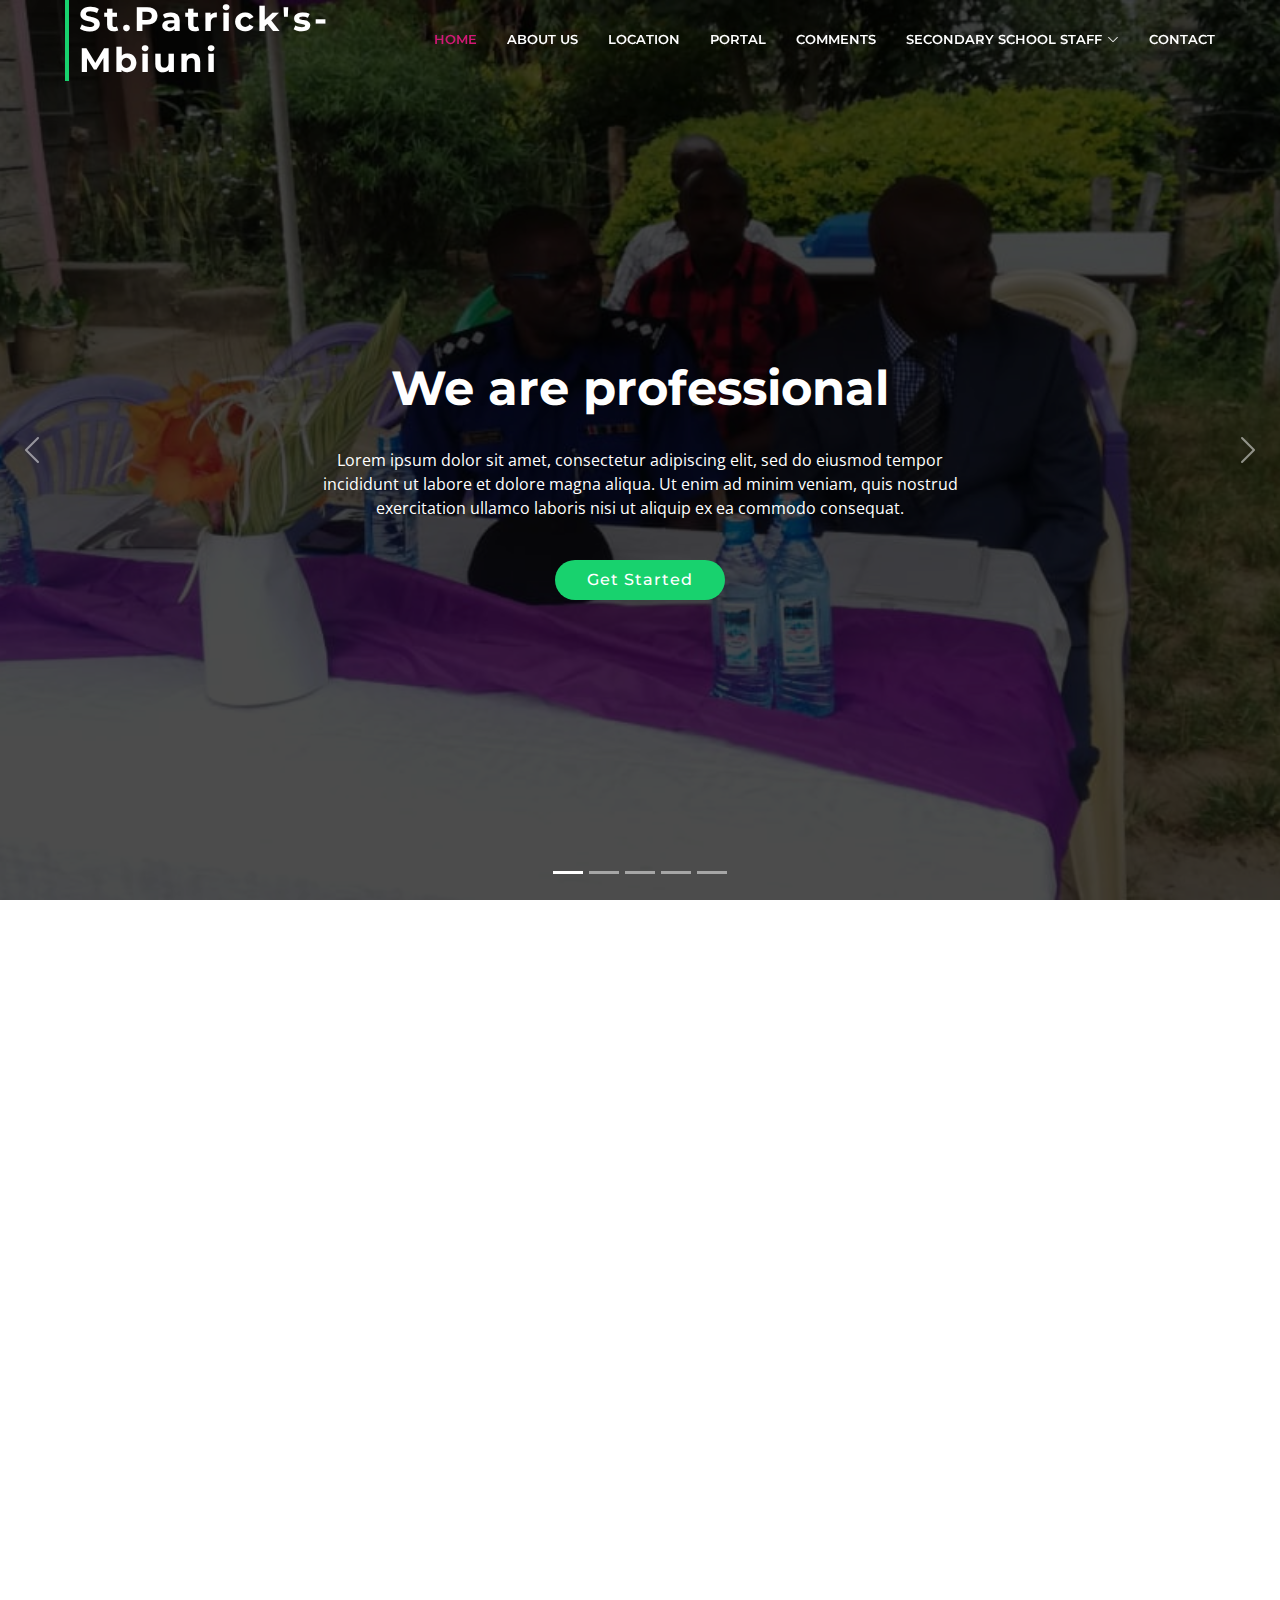
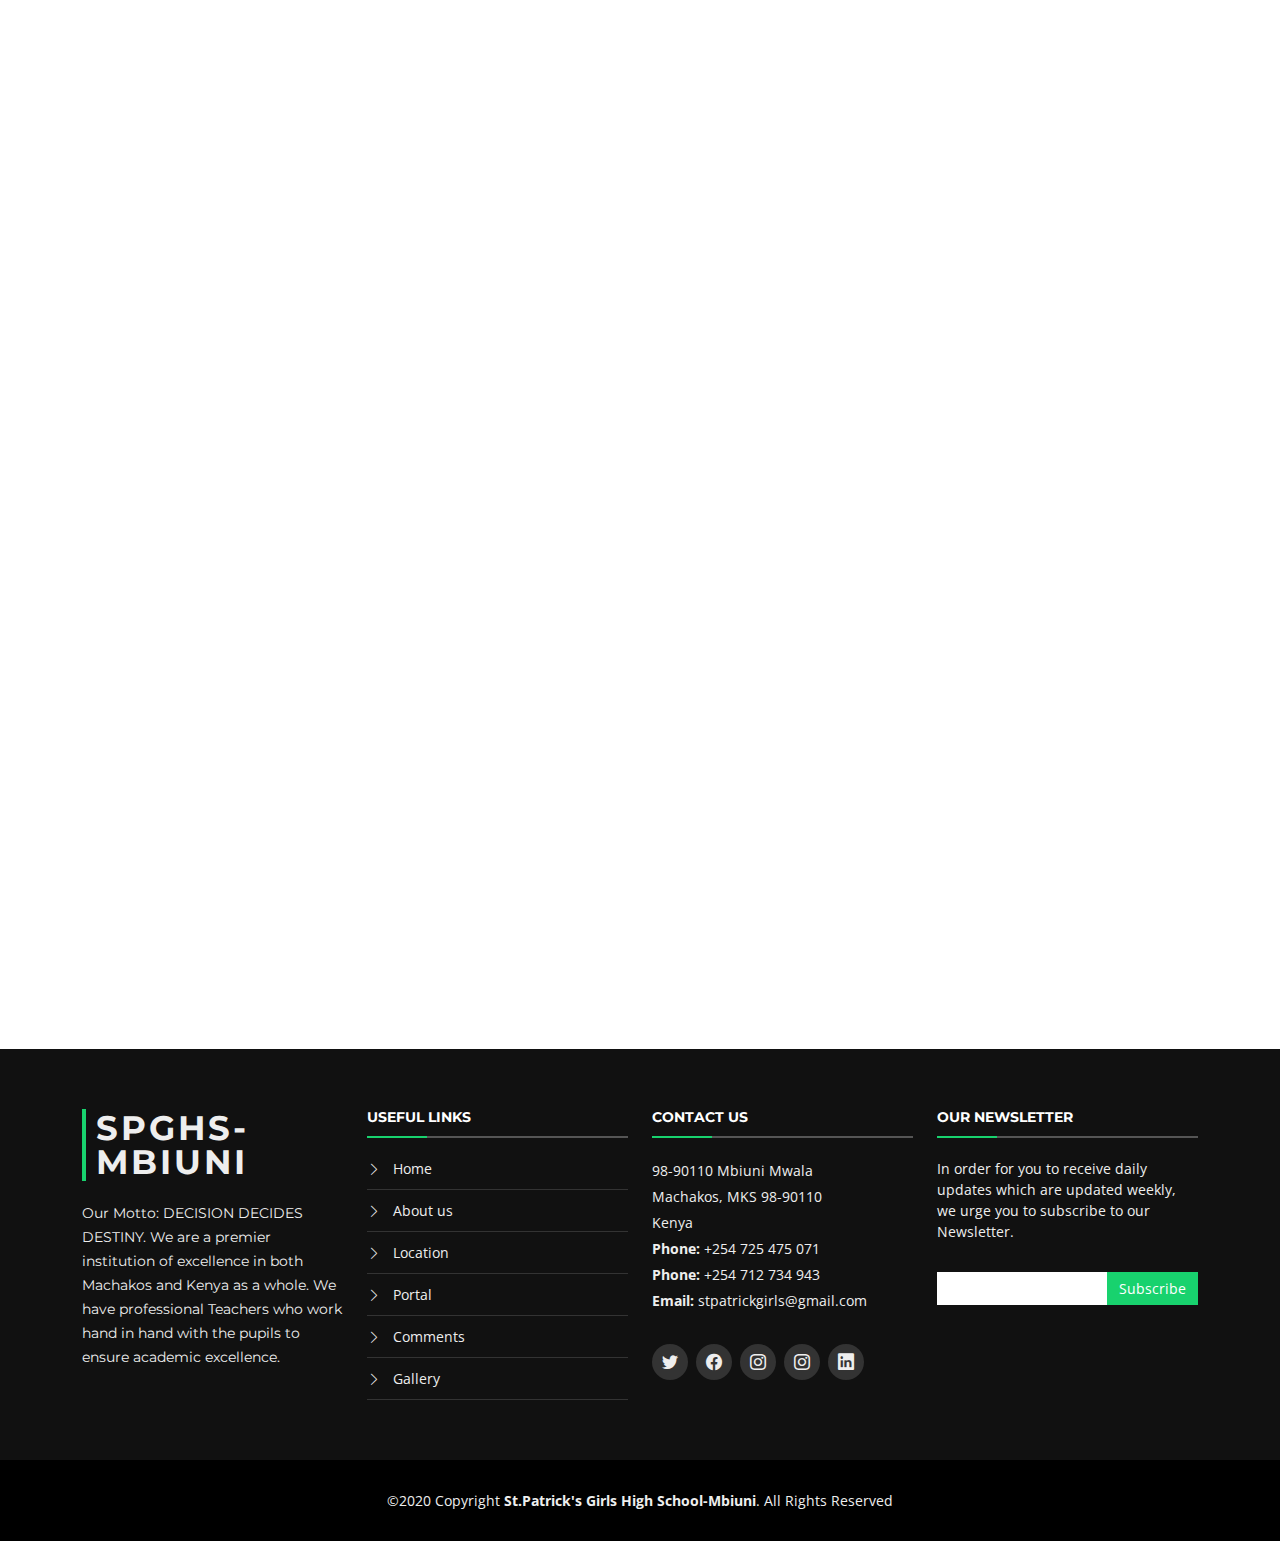
<file: spghs main/nonteaching.html>
<!DOCTYPE html>
<html lang="en">

<head>
  <meta charset="utf-8">
  <meta content="width=device-width, initial-scale=1.0" name="viewport">

  <title>St.Patrick's Girls High School-Mbiuni non-teaching staff</title>
  <meta content="" name="description">
  <meta content="" name="keywords">

  <!-- Favicons -->
  <link href="assets/img/favicon.png" rel="icon">
  <link href="assets/img/apple-touch-icon.png" rel="apple-touch-icon">

  <!-- Google Fonts -->
  <link href="https://fonts.googleapis.com/css?family=Open+Sans:300,300i,400,400i,700,700i|Montserrat:300,400,500,700" rel="stylesheet">

  <!-- Vendor CSS Files -->
  <link href="assets/vendor/animate.css/animate.min.css" rel="stylesheet">
  <link href="assets/vendor/aos/aos.css" rel="stylesheet">
  <link href="assets/vendor/bootstrap/css/bootstrap.min.css" rel="stylesheet">
  <link href="assets/vendor/bootstrap-icons/bootstrap-icons.css" rel="stylesheet">
  <link href="assets/vendor/glightbox/css/glightbox.min.css" rel="stylesheet">
  <link href="assets/vendor/swiper/swiper-bundle.min.css" rel="stylesheet">

  <!-- Template Main CSS File -->
  <link href="assets/css/style.css" rel="stylesheet">

  <!-- =======================================================
  * Template Name: BizPage - v5.7.0
  * Template URL: https://bootstrapmade.com/bizpage-bootstrap-business-template/
  * Author: BootstrapMade.com
  * License: https://bootstrapmade.com/license/
  ======================================================== -->
</head>

<body>

  <!-- ======= Header ======= -->
  <header id="header" class="fixed-top d-flex align-items-center header-transparent">
    <div class="container-fluid">

      <div class="row justify-content-center align-items-center">
        <div class="col-xl-11 d-flex align-items-center justify-content-between">
          <h1 class="logo"><a href="nonteaching.html">St.Patrick's-Mbiuni</a></h1>
          <!-- Uncomment below if you prefer to use an image logo -->
          <!-- <a href="index.html" class="logo"><img src="assets/img/logo.png" alt="" class="img-fluid"></a>-->

          <nav id="navbar" class="navbar">
            <ul>
              <li><a class="nav-link scrollto active" href= "secteachers.html">Home</a></li>
               <li class="dropdown"><a href="#about us"><span>About Us</span></a>
              </li>
              <li><a class="nav-link scrollto" href="#location">Location</a></li>
              <li><a class="nav-link scrollto " href="#portal">Portal</a></li>
              <li><a class="nav-link scrollto" href="#comments">Comments</a></li>
              <li class="dropdown"><a href="#"><span>Secondary School Staff</span> <i class="bi bi-chevron-down"></i></a>
                <ul>
                  <li class="dropdown"><a href="#"><span>Staff</span> <i class="bi bi-chevron-right"></i></a>
                    <ul>
                      <li><a href="secteachers.html">Teaching Staff</a></li>
                      <li><a href="nonteaching.html">Non-Teaching Staff</a></li>
                    </ul>
                  </li>
                  <li><a href="#">Gallery</a></li>
                </ul>
              </li>
              <li><a class="nav-link scrollto" href="#contact">Contact</a></li>
            </ul>
            <i class="bi bi-list mobile-nav-toggle"></i>
          </nav><!-- .navbar -->
        </div>
      </div>

    </div>
  </header><!-- End Header -->

  <!-- ======= hero Section ======= -->
  <section id="hero">
    <div class="hero-container">
      <div id="heroCarousel" class="carousel slide carousel-fade" data-bs-ride="carousel" data-bs-interval="5000">

        <ol id="hero-carousel-indicators" class="carousel-indicators"></ol>

        <div class="carousel-inner" role="listbox">

          <div class="carousel-item active" style="background-image: url(assets/img/img1/13.jpg)">
            <div class="carousel-container">
              <div class="container">
                <h2 class="animate__animated animate__fadeInDown">We are professional</h2>
                <p class="animate__animated animate__fadeInUp">Lorem ipsum dolor sit amet, consectetur adipiscing elit, sed do eiusmod tempor incididunt ut labore et dolore magna aliqua. Ut enim ad minim veniam, quis nostrud exercitation ullamco laboris nisi ut aliquip ex ea commodo consequat.</p>
                <a href="#featured-services" class="btn-get-started scrollto animate__animated animate__fadeInUp">Get Started</a>
              </div>
            </div>
          </div>

          <div class="carousel-item" style="background-image: url(assets/img/img1/15.jpg)">
            <div class="carousel-container">
              <div class="container">
                <h2 class="animate__animated animate__fadeInDown">At vero eos et accusamus</h2>
                <p class="animate__animated animate__fadeInUp">Nam libero tempore, cum soluta nobis est eligendi optio cumque nihil impedit quo minus id quod maxime placeat facere possimus, omnis voluptas assumenda est, omnis dolor repellendus. Temporibus autem quibusdam et aut officiis debitis aut.</p>
                <a href="#featured-services" class="btn-get-started scrollto animate__animated animate__fadeInUp">Get Started</a>
              </div>
            </div>
          </div>

          <div class="carousel-item" style="background-image: url(assets/img/img1/16.jpg)">
            <div class="carousel-container">
              <div class="container">
                <h2 class="animate__animated animate__fadeInDown">Temporibus autem quibusdam</h2>
                <p class="animate__animated animate__fadeInUp">Beatae vitae dicta sunt explicabo. Nemo enim ipsam voluptatem quia voluptas sit aspernatur aut odit aut fugit, sed quia consequuntur magni dolores eos qui ratione voluptatem sequi nesciunt omnis iste natus error sit voluptatem accusantium.</p>
                <a href="#featured-services" class="btn-get-started scrollto animate__animated animate__fadeInUp">Get Started</a>
              </div>
            </div>
          </div>

          <div class="carousel-item" style="background-image: url(assets/img/img1/18.jpg)">
            <div class="carousel-container">
              <div class="container">
                <h2 class="animate__animated animate__fadeInDown">Nam libero tempore</h2>
                <p class="animate__animated animate__fadeInUp">Neque porro quisquam est, qui dolorem ipsum quia dolor sit amet, consectetur, adipisci velit, sed quia non numquam eius modi tempora incidunt ut labore et dolore magnam aliquam quaerat voluptatem. Ut enim ad minima veniam, quis nostrum.</p>
                <a href="#featured-services" class="btn-get-started scrollto animate__animated animate__fadeInUp">Get Started</a>
              </div>
            </div>
          </div>

          <div class="carousel-item" style="background-image: url(../BizPage/assets/img/img1/13.jpg)">
            <div class="carousel-container">
              <div class="container">
                <h2 class="animate__animated animate__fadeInDown">Magnam aliquam quaerat</h2>
                <p class="animate__animated animate__fadeInUp">Lorem ipsum dolor sit amet, consectetur adipiscing elit, sed do eiusmod tempor incididunt ut labore et dolore magna aliqua. Ut enim ad minim veniam, quis nostrud exercitation ullamco laboris nisi ut aliquip ex ea commodo consequat.</p>
                <a href="#featured-services" class="btn-get-started scrollto animate__animated animate__fadeInUp">Get Started</a>
              </div>
            </div>
          </div>

        </div>

        <a class="carousel-control-prev" href="#heroCarousel" role="button" data-bs-slide="prev">
          <span class="carousel-control-prev-icon bi bi-chevron-left" aria-hidden="true"></span>
        </a>

        <a class="carousel-control-next" href="#heroCarousel" role="button" data-bs-slide="next">
          <span class="carousel-control-next-icon bi bi-chevron-right" aria-hidden="true"></span>
        </a>

      </div>
    </div>
  </section><!-- End Hero Section -->
  <section id="team">
    <div class="container" data-aos="fade-up">
      <div class="section-header">
        <h3>Team</h3>
        <p>Sed ut perspiciatis unde omnis iste natus error sit voluptatem accusantium doloremque</p>
      </div>

      <div class="row">

        <div class="col-lg-3 col-md-6">
          <div class="member" data-aos="fade-up" data-aos-delay="100">
            <img src="assets/img/img1/IMG_20220207_085826_508.jpg" class="img-fluid" alt="">
            <div class="member-info">
              <div class="member-info-content">
                <h4>Walter White</h4>
                <span>Chief Executive Officer</span>
                <div class="social">
                  <a href=""><i class="bi bi-twitter"></i></a>
                  <a href=""><i class="bi bi-facebook"></i></a>
                  <a href=""><i class="bi bi-instagram"></i></a>
                  <a href=""><i class="bi bi-linkedin"></i></a>
                </div>
              </div>
            </div>
          </div>
        </div>
        <div class="col-lg-3 col-md-6">
          <div class="member" data-aos="fade-up" data-aos-delay="100">
            <img src="assets/img/img1/IMG_20220309_124856_170.jpg" class="img-fluid" alt="">
            <div class="member-info">
              <div class="member-info-content">
                <h4>Walter White</h4>
                <span>Chief Executive Officer</span>
                <div class="social">
                  <a href=""><i class="bi bi-twitter"></i></a>
                  <a href=""><i class="bi bi-facebook"></i></a>
                  <a href=""><i class="bi bi-instagram"></i></a>
                  <a href=""><i class="bi bi-linkedin"></i></a>
                </div>
              </div>
            </div>
          </div>
        </div>
        <div class="col-lg-3 col-md-6">
          <div class="member" data-aos="fade-up" data-aos-delay="100">
            <img src="assets/img/img1/IMG_20220207_085826_508.jpg" class="img-fluid" alt="">
            <div class="member-info">
              <div class="member-info-content">
                <h4>Walter White</h4>
                <span>Chief Executive Officer</span>
                <div class="social">
                  <a href=""><i class="bi bi-twitter"></i></a>
                  <a href=""><i class="bi bi-facebook"></i></a>
                  <a href=""><i class="bi bi-instagram"></i></a>
                  <a href=""><i class="bi bi-linkedin"></i></a>
                </div>
              </div>
            </div>
          </div>
        </div>
        <div class="col-lg-3 col-md-6">
          <div class="member" data-aos="fade-up" data-aos-delay="100">
            <img src="assets/img/img1/IMG_20220207_085826_508.jpg" class="img-fluid" alt="">
            <div class="member-info">
              <div class="member-info-content">
                <h4>Walter White</h4>
                <span>Chief Executive Officer</span>
                <div class="social">
                  <a href=""><i class="bi bi-twitter"></i></a>
                  <a href=""><i class="bi bi-facebook"></i></a>
                  <a href=""><i class="bi bi-instagram"></i></a>
                  <a href=""><i class="bi bi-linkedin"></i></a>
                </div>
              </div>
            </div>
          </div>
        </div>
        <div class="col-lg-3 col-md-6">
          <div class="member" data-aos="fade-up" data-aos-delay="100">
            <img src="assets/img/img1/IMG_20220309_124856_170.jpg" class="img-fluid" alt="">
            <div class="member-info">
              <div class="member-info-content">
                <h4>Walter White</h4>
                <span>Chief Executive Officer</span>
                <div class="social">
                  <a href=""><i class="bi bi-twitter"></i></a>
                  <a href=""><i class="bi bi-facebook"></i></a>
                  <a href=""><i class="bi bi-instagram"></i></a>
                  <a href=""><i class="bi bi-linkedin"></i></a>
                </div>
              </div>
            </div>
          </div>
        </div>
        <div class="col-lg-3 col-md-6">
          <div class="member" data-aos="fade-up" data-aos-delay="100">
            <img src="assets/img/img1/IMG_20220309_124856_170.jpg" class="img-fluid" alt="">
            <div class="member-info">
              <div class="member-info-content">
                <h4>Walter White</h4>
                <span>Chief Executive Officer</span>
                <div class="social">
                  <a href=""><i class="bi bi-twitter"></i></a>
                  <a href=""><i class="bi bi-facebook"></i></a>
                  <a href=""><i class="bi bi-instagram"></i></a>
                  <a href=""><i class="bi bi-linkedin"></i></a>
                </div>
              </div>
            </div>
          </div>
        </div>
        <div class="col-lg-3 col-md-6">
          <div class="member" data-aos="fade-up" data-aos-delay="100">
            <img src="assets/img/img1/IMG_20220309_124856_170.jpg" class="img-fluid" alt="">
            <div class="member-info">
              <div class="member-info-content">
                <h4>Walter White</h4>
                <span>Chief Executive Officer</span>
                <div class="social">
                  <a href=""><i class="bi bi-twitter"></i></a>
                  <a href=""><i class="bi bi-facebook"></i></a>
                  <a href=""><i class="bi bi-instagram"></i></a>
                  <a href=""><i class="bi bi-linkedin"></i></a>
                </div>
              </div>
            </div>
          </div>
        </div>
        <div class="col-lg-3 col-md-6">
          <div class="member" data-aos="fade-up" data-aos-delay="100">
            <img src="assets/img/img1/IMG_20220207_085826_508.jpg" class="img-fluid" alt="">
            <div class="member-info">
              <div class="member-info-content">
                <h4>Walter White</h4>
                <span>Chief Executive Officer</span>
                <div class="social">
                  <a href=""><i class="bi bi-twitter"></i></a>
                  <a href=""><i class="bi bi-facebook"></i></a>
                  <a href=""><i class="bi bi-instagram"></i></a>
                  <a href=""><i class="bi bi-linkedin"></i></a>
                </div>
              </div>
            </div>
          </div>
        </div>
        <div class="col-lg-3 col-md-6">
          <div class="member" data-aos="fade-up" data-aos-delay="100">
            <img src="assets/img/img1/IMG_20220309_124856_170.jpg" class="img-fluid" alt="">
            <div class="member-info">
              <div class="member-info-content">
                <h4>Walter White</h4>
                <span>Chief Executive Officer</span>
                <div class="social">
                  <a href=""><i class="bi bi-twitter"></i></a>
                  <a href=""><i class="bi bi-facebook"></i></a>
                  <a href=""><i class="bi bi-instagram"></i></a>
                  <a href=""><i class="bi bi-linkedin"></i></a>
                </div>
              </div>
            </div>
          </div>
        </div>
        <div class="col-lg-3 col-md-6">
          <div class="member" data-aos="fade-up" data-aos-delay="100">
            <img src="assets/img/img1/IMG_20220207_085826_508.jpg" class="img-fluid" alt="">
            <div class="member-info">
              <div class="member-info-content">
                <h4>Walter White</h4>
                <span>Chief Executive Officer</span>
                <div class="social">
                  <a href=""><i class="bi bi-twitter"></i></a>
                  <a href=""><i class="bi bi-facebook"></i></a>
                  <a href=""><i class="bi bi-instagram"></i></a>
                  <a href=""><i class="bi bi-linkedin"></i></a>
                </div>
              </div>
            </div>
          </div>
        </div>
        <div class="col-lg-3 col-md-6">
          <div class="member" data-aos="fade-up" data-aos-delay="100">
            <img src="assets/img/img1/IMG_20220207_085826_508.jpg" class="img-fluid" alt="">
            <div class="member-info">
              <div class="member-info-content">
                <h4>Walter White</h4>
                <span>Chief Executive Officer</span>
                <div class="social">
                  <a href=""><i class="bi bi-twitter"></i></a>
                  <a href=""><i class="bi bi-facebook"></i></a>
                  <a href=""><i class="bi bi-instagram"></i></a>
                  <a href=""><i class="bi bi-linkedin"></i></a>
                </div>
              </div>
            </div>
          </div>
        </div>
        <div class="col-lg-3 col-md-6">
          <div class="member" data-aos="fade-up" data-aos-delay="100">
            <img src="assets/img/img1/IMG_20220309_124856_170.jpg" class="img-fluid" alt="">
            <div class="member-info">
              <div class="member-info-content">
                <h4>Walter White</h4>
                <span>Chief Executive Officer</span>
                <div class="social">
                  <a href=""><i class="bi bi-twitter"></i></a>
                  <a href=""><i class="bi bi-facebook"></i></a>
                  <a href=""><i class="bi bi-instagram"></i></a>
                  <a href=""><i class="bi bi-linkedin"></i></a>
                </div>
              </div>
            </div>
          </div>
        </div>
        <div class="col-lg-3 col-md-6">
          <div class="member" data-aos="fade-up" data-aos-delay="100">
            <img src="assets/img/img1/IMG_20220207_085826_508.jpg" class="img-fluid" alt="">
            <div class="member-info">
              <div class="member-info-content">
                <h4>Walter White</h4>
                <span>Chief Executive Officer</span>
                <div class="social">
                  <a href=""><i class="bi bi-twitter"></i></a>
                  <a href=""><i class="bi bi-facebook"></i></a>
                  <a href=""><i class="bi bi-instagram"></i></a>
                  <a href=""><i class="bi bi-linkedin"></i></a>
                </div>
              </div>
            </div>
          </div>
        </div>

        <div class="col-lg-3 col-md-6">
          <div class="member" data-aos="fade-up" data-aos-delay="200">
            <img src="assets/img/img1/IMG_20220207_085826_508.jpg" class="img-fluid" alt="">
            <div class="member-info">
              <div class="member-info-content">
                <h4>Sarah Jhonson</h4>
                <span>Product Manager</span>
                <div class="social">
                  <a href=""><i class="bi bi-twitter"></i></a>
                  <a href=""><i class="bi bi-facebook"></i></a>
                  <a href=""><i class="bi bi-instagram"></i></a>
                  <a href=""><i class="bi bi-linkedin"></i></a>
                </div>
              </div>
            </div>
          </div>
        </div>

        <div class="col-lg-3 col-md-6">
          <div class="member" data-aos="fade-up" data-aos-delay="300">
            <img src="assets/img/img1/IMG_20220309_124856_170.jpg" class="img-fluid" alt="">
            <div class="member-info">
              <div class="member-info-content">
                <h4>William Anderson</h4>
                <span>CTO</span>
                <div class="social">
                  <a href=""><i class="bi bi-twitter"></i></a>
                  <a href=""><i class="bi bi-facebook"></i></a>
                  <a href=""><i class="bi bi-instagram"></i></a>
                  <a href=""><i class="bi bi-linkedin"></i></a>
                </div>
              </div>
            </div>
          </div>
        </div>

        <div class="col-lg-3 col-md-6">
          <div class="member" data-aos="fade-up" data-aos-delay="400">
            <img src="assets/img/img1/IMG_20220207_085826_508.jpg" class="img-fluid" alt="">
            <div class="member-info">
              <div class="member-info-content">
                <h4>Amanda Jepson</h4>
                <span>Accountant</span>
                <div class="social">
                  <a href=""><i class="bi bi-twitter"></i></a>
                  <a href=""><i class="bi bi-facebook"></i></a>
                  <a href=""><i class="bi bi-instagram"></i></a>
                  <a href=""><i class="bi bi-linkedin"></i></a>
                </div>
              </div>
            </div>
          </div>
        </div>

      </div>

    </div>
  </section><!-- End Team Section -->
</main>
    <footer id="footer">
        <div class="footer-top">
          <div class="container">
            <div class="row">
    
              <div class="col-lg-3 col-md-6 footer-info">
                <h3>SPGHS-MBIUNI</h3>
                <p>Our Motto: DECISION DECIDES DESTINY. We are a premier institution of excellence in both Machakos and Kenya as a whole. We have professional Teachers who work hand in hand with the pupils to ensure academic excellence. </p>
              </div>
    
              <div class="col-lg-3 col-md-6 footer-links">
                <h4>Useful Links</h4>
                <ul>
                  <li><i class="bi bi-chevron-right"></i> <a href="#">Home</a></li>
                  <li><i class="bi bi-chevron-right"></i> <a href="#">About us</a></li>
                  <li><i class="bi bi-chevron-right"></i> <a href="#">Location</a></li>
                  <li><i class="bi bi-chevron-right"></i> <a href="#">Portal</a></li>
                  <li><i class="bi bi-chevron-right"></i> <a href="#">Comments</a></li>
                  <li><i class="bi bi-chevron-right"></i> <a href="#">Gallery</a></li>
                </ul>
              </div>
    
              <div class="col-lg-3 col-md-6 footer-contact">
                <h4>Contact Us</h4>
                <p>
                  98-90110 Mbiuni Mwala <br>
                  Machakos, MKS 98-90110<br>
                  Kenya <br>
                  <strong>Phone:</strong> +254 725 475 071<br>
                  <strong>Phone:</strong> +254 712 734 943<br>
                  <strong>Email:</strong> stpatrickgirls@gmail.com<br>
                </p>
    
                <div class="social-links">
                  <a href="#" class="twitter"><i class="bi bi-twitter"></i></a>
                  <a href="#" class="facebook"><i class="bi bi-facebook"></i></a>
                  <a href="#" class="instagram"><i class="bi bi-instagram"></i></a>
                  <a href="#" class="instagram"><i class="bi bi-instagram"></i></a>
                  <a href="#" class="linkedin"><i class="bi bi-linkedin"></i></a>
                </div>
    
              </div>
    
              <div class="col-lg-3 col-md-6 footer-newsletter">
                <h4>Our Newsletter</h4>
                <p>In order for you to receive daily updates which are updated weekly, we urge you to subscribe to our Newsletter.</p>
                <form action="" method="post">
                  <input type="email" name="email"><input type="submit" value="Subscribe">
                </form>
              </div>
    
            </div>
          </div>
        </div>
    
        <div class="container">
          <div class="copyright">
            &copy;2020 Copyright <strong>St.Patrick's Girls High School-Mbiuni</strong>. All Rights Reserved
          </div>
        </div>
      </footer><!-- End Footer -->
    
      <a href="#" class="back-to-top d-flex align-items-center justify-content-center"><i class="bi bi-arrow-up-short"></i></a>
      <!-- Uncomment below i you want to use a preloader -->
      <!-- <div id="preloader"></div> -->
    
   
   

  <!-- Vendor JS Files -->
  <script src="assets/vendor/aos/aos.js"></script>
  <script src="assets/vendor/bootstrap/js/bootstrap.bundle.min.js"></script>
  <script src="assets/vendor/glightbox/js/glightbox.min.js"></script>
  <script src="assets/vendor/isotope-layout/isotope.pkgd.min.js"></script>
  <script src="assets/vendor/php-email-form/validate.js"></script>
  <script src="assets/vendor/purecounter/purecounter.js"></script>
  <script src="assets/vendor/swiper/swiper-bundle.min.js"></script>
  <script src="assets/vendor/waypoints/noframework.waypoints.js"></script>

  <!-- Template Main JS File -->
  <script src="assets/js/main.js"></script>

</body>

</html>
</file>
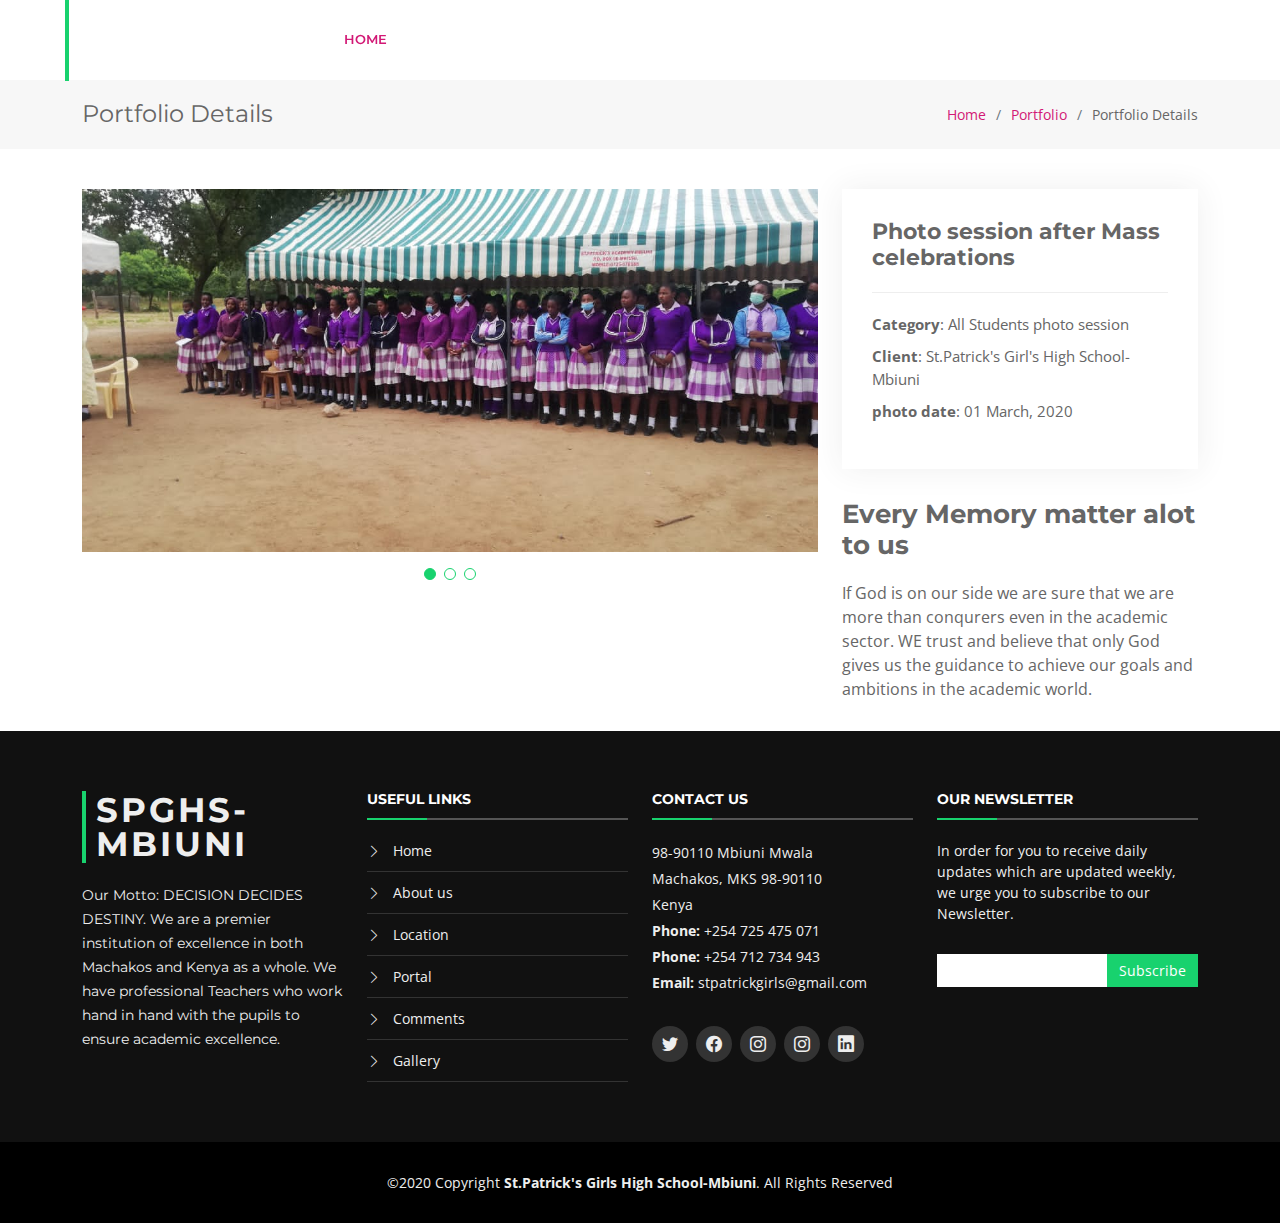
<file: spghs main/portfolio-details.html>
<!DOCTYPE html>
<html lang="en">

<head>
  <meta charset="utf-8">
  <meta content="width=device-width, initial-scale=1.0" name="viewport">

  <title>Staff Details</title>
  <meta content="" name="description">
  <meta content="" name="keywords">

  <!-- Favicons -->
  <link href="assets/img/favicon.png" rel="icon">
  <link href="assets/img/apple-touch-icon.png" rel="apple-touch-icon">

  <!-- Google Fonts -->
  <link href="https://fonts.googleapis.com/css?family=Open+Sans:300,300i,400,400i,700,700i|Montserrat:300,400,500,700" rel="stylesheet">

  <!-- Vendor CSS Files -->
  <link href="assets/vendor/animate.css/animate.min.css" rel="stylesheet">
  <link href="assets/vendor/aos/aos.css" rel="stylesheet">
  <link href="assets/vendor/bootstrap/css/bootstrap.min.css" rel="stylesheet">
  <link href="assets/vendor/bootstrap-icons/bootstrap-icons.css" rel="stylesheet">
  <link href="assets/vendor/glightbox/css/glightbox.min.css" rel="stylesheet">
  <link href="assets/vendor/swiper/swiper-bundle.min.css" rel="stylesheet">

  <!-- Template Main CSS File -->
  <link href="assets/css/style.css" rel="stylesheet">

  <!-- =======================================================
  * Template Name: BizPage - v5.7.0
  * Template URL: https://bootstrapmade.com/bizpage-bootstrap-business-template/
  * Author: BootstrapMade.com
  * License: https://bootstrapmade.com/license/
  ======================================================== -->
</head>

<body>

   <!-- ======= Header ======= -->
   <header id="header" class="fixed-top d-flex align-items-center header-transparent">
    <div class="container-fluid">

      <div class="row justify-content-center align-items-center">
        <div class="col-xl-11 d-flex align-items-center justify-content-between">
          <h1 class="logo"><a href="index.html">St.Patrick's Schools</a></h1>
          <!-- Uncomment below if you prefer to use an image logo -->
          <!-- <a href="index.html" class="logo"><img src="assets/img/logo.png" alt="" class="img-fluid"></a>-->

          <nav id="navbar" class="navbar">
            <ul>
              <li><a class="nav-link scrollto active" href="#hero">Home</a></li>
              <li><a class="nav-link scrollto" href="#about">About Us</a></li>
              <li><a class="nav-link scrollto" href="#services">Location</a></li>
              <li><a class="nav-link scrollto " href="#portfolio">Portal</a></li>
              <li class="dropdown"><a href="secondary.html"><span>Secondary School section</span> <i class="bi bi-chevron-down"></i></a>
                <ul>
                  <li class="dropdown"><a href="#"><span>Staff</span> <i class="bi bi-chevron-right"></i></a>
                    <ul>
                      <li><a href="secteachers.html">Teaching Staff</a></li>
                      <li><a href="#">Non-Teaching Staff</a></li>
                    </ul>
                  </li>
                  <li><a href="#">Gallery</a></li>
                </ul>
              </li>
              <li><a class="nav-link scrollto" href="#team">Comments</a></li>
              <li class="dropdown"><a href="#"><span>St.Patrick's Academy</span> <i class="bi bi-chevron-down"></i></a>
                <ul>
                  <li class="dropdown"><a href="primary.html"><span>Staff</span> <i class="bi bi-chevron-right"></i></a>
                    <ul>
                      <li><a href="#">Teaching Staff</a></li>
                      <li><a href="#">Non-Teaching Staff</a></li>
                    </ul>
                  </li>
                  <li><a href="#">Gallery</a></li>
                </ul>
              </li>
              <li><a class="nav-link scrollto" href="#contact">Contact</a></li>
            </ul>
            <i class="bi bi-list mobile-nav-toggle"></i>
          </nav><!-- .navbar -->
        </div>
      </div>

    </div>
  </header><!-- End Header -->

  <main id="main">

    <!-- ======= Breadcrumbs Section ======= -->
    <section class="breadcrumbs">
      <div class="container">

        <div class="d-flex justify-content-between align-items-center">
          <h2>Portfolio Details</h2>
          <ol>
            <li><a href="index.html">Home</a></li>
            <li><a href="portfolio.html">Portfolio</a></li>
            <li>Portfolio Details</li>
          </ol>
        </div>

      </div>
    </section><!-- Breadcrumbs Section -->

    <!-- ======= Portfolio Details Section ======= -->
    <section id="portfolio-details" class="portfolio-details">
      <div class="container">

        <div class="row gy-4">

          <div class="col-lg-8">
            <div class="portfolio-details-slider swiper">
              <div class="swiper-wrapper align-items-center">

                <div class="swiper-slide">
                  <img src="assets/img/portfolio1/portfolio-1.jpg" alt="">
                </div>

                <div class="swiper-slide">
                  <img src="assets/img/portfolio1/portfolio-2.jpg" alt="">
                </div>

                <div class="swiper-slide">
                  <img src="assets/img/portfolio1/portfolio-3.jpg" alt="">
                </div>

              </div>
              <div class="swiper-pagination"></div>
            </div>
          </div>

          <div class="col-lg-4">
            <div class="portfolio-info">
              <h3>Photo session after Mass celebrations</h3>
              <ul>
                <li><strong>Category</strong>: All Students photo session</li>
                <li><strong>Client</strong>: St.Patrick's Girl's High School-Mbiuni</li>
                <li><strong>photo date</strong>: 01 March, 2020</li>
              </ul>
            </div>
            <div class="portfolio-description">
              <h2>Every Memory matter alot to us</h2>
              <p>
               If  God is on our side we are sure that we are more than conqurers even in the academic sector. WE trust and believe that only God gives us the guidance to achieve our goals and ambitions in the academic world.
              </p>
            </div>
          </div>

        </div>

      </div>
    </section><!-- End Portfolio Details Section -->

  </main><!-- End #main -->

  <!-- ======= Footer ======= -->
  <footer id="footer">
    <div class="footer-top">
      <div class="container">
        <div class="row">

          <div class="col-lg-3 col-md-6 footer-info">
            <h3>SPGHS-MBIUNI</h3>
            <p>Our Motto: DECISION DECIDES DESTINY. We are a premier institution of excellence in both Machakos and Kenya as a whole. We have professional Teachers who work hand in hand with the pupils to ensure academic excellence. </p>
          </div>

          <div class="col-lg-3 col-md-6 footer-links">
            <h4>Useful Links</h4>
            <ul>
              <li><i class="bi bi-chevron-right"></i> <a href="#">Home</a></li>
              <li><i class="bi bi-chevron-right"></i> <a href="#">About us</a></li>
              <li><i class="bi bi-chevron-right"></i> <a href="#">Location</a></li>
              <li><i class="bi bi-chevron-right"></i> <a href="#">Portal</a></li>
              <li><i class="bi bi-chevron-right"></i> <a href="#">Comments</a></li>
              <li><i class="bi bi-chevron-right"></i> <a href="#">Gallery</a></li>
            </ul>
          </div>

          <div class="col-lg-3 col-md-6 footer-contact">
            <h4>Contact Us</h4>
            <p>
              98-90110 Mbiuni Mwala <br>
              Machakos, MKS 98-90110<br>
              Kenya <br>
              <strong>Phone:</strong> +254 725 475 071<br>
              <strong>Phone:</strong> +254 712 734 943<br>
              <strong>Email:</strong> stpatrickgirls@gmail.com<br>
            </p>

            <div class="social-links">
              <a href="#" class="twitter"><i class="bi bi-twitter"></i></a>
              <a href="#" class="facebook"><i class="bi bi-facebook"></i></a>
              <a href="#" class="instagram"><i class="bi bi-instagram"></i></a>
              <a href="#" class="instagram"><i class="bi bi-instagram"></i></a>
              <a href="#" class="linkedin"><i class="bi bi-linkedin"></i></a>
            </div>

          </div>

          <div class="col-lg-3 col-md-6 footer-newsletter">
            <h4>Our Newsletter</h4>
            <p>In order for you to receive daily updates which are updated weekly, we urge you to subscribe to our Newsletter.</p>
            <form action="" method="post">
              <input type="email" name="email"><input type="submit" value="Subscribe">
            </form>
          </div>

        </div>
      </div>
    </div>

    <div class="container">
      <div class="copyright">
        &copy;2020 Copyright <strong>St.Patrick's Girls High School-Mbiuni</strong>. All Rights Reserved
      </div>
    </div>
  </footer><!-- End Footer -->

  <a href="#" class="back-to-top d-flex align-items-center justify-content-center"><i class="bi bi-arrow-up-short"></i></a>
  <!-- Uncomment below i you want to use a preloader -->
  <!-- <div id="preloader"></div> -->

  <!-- Vendor JS Files -->
  <script src="assets/vendor/aos/aos.js"></script>
  <script src="assets/vendor/bootstrap/js/bootstrap.bundle.min.js"></script>
  <script src="assets/vendor/glightbox/js/glightbox.min.js"></script>
  <script src="assets/vendor/isotope-layout/isotope.pkgd.min.js"></script>
  <script src="assets/vendor/php-email-form/validate.js"></script>
  <script src="assets/vendor/purecounter/purecounter.js"></script>
  <script src="assets/vendor/swiper/swiper-bundle.min.js"></script>
  <script src="assets/vendor/waypoints/noframework.waypoints.js"></script>

  <!-- Template Main JS File -->
  <script src="assets/js/main.js"></script>

</body>

</html>
</file>
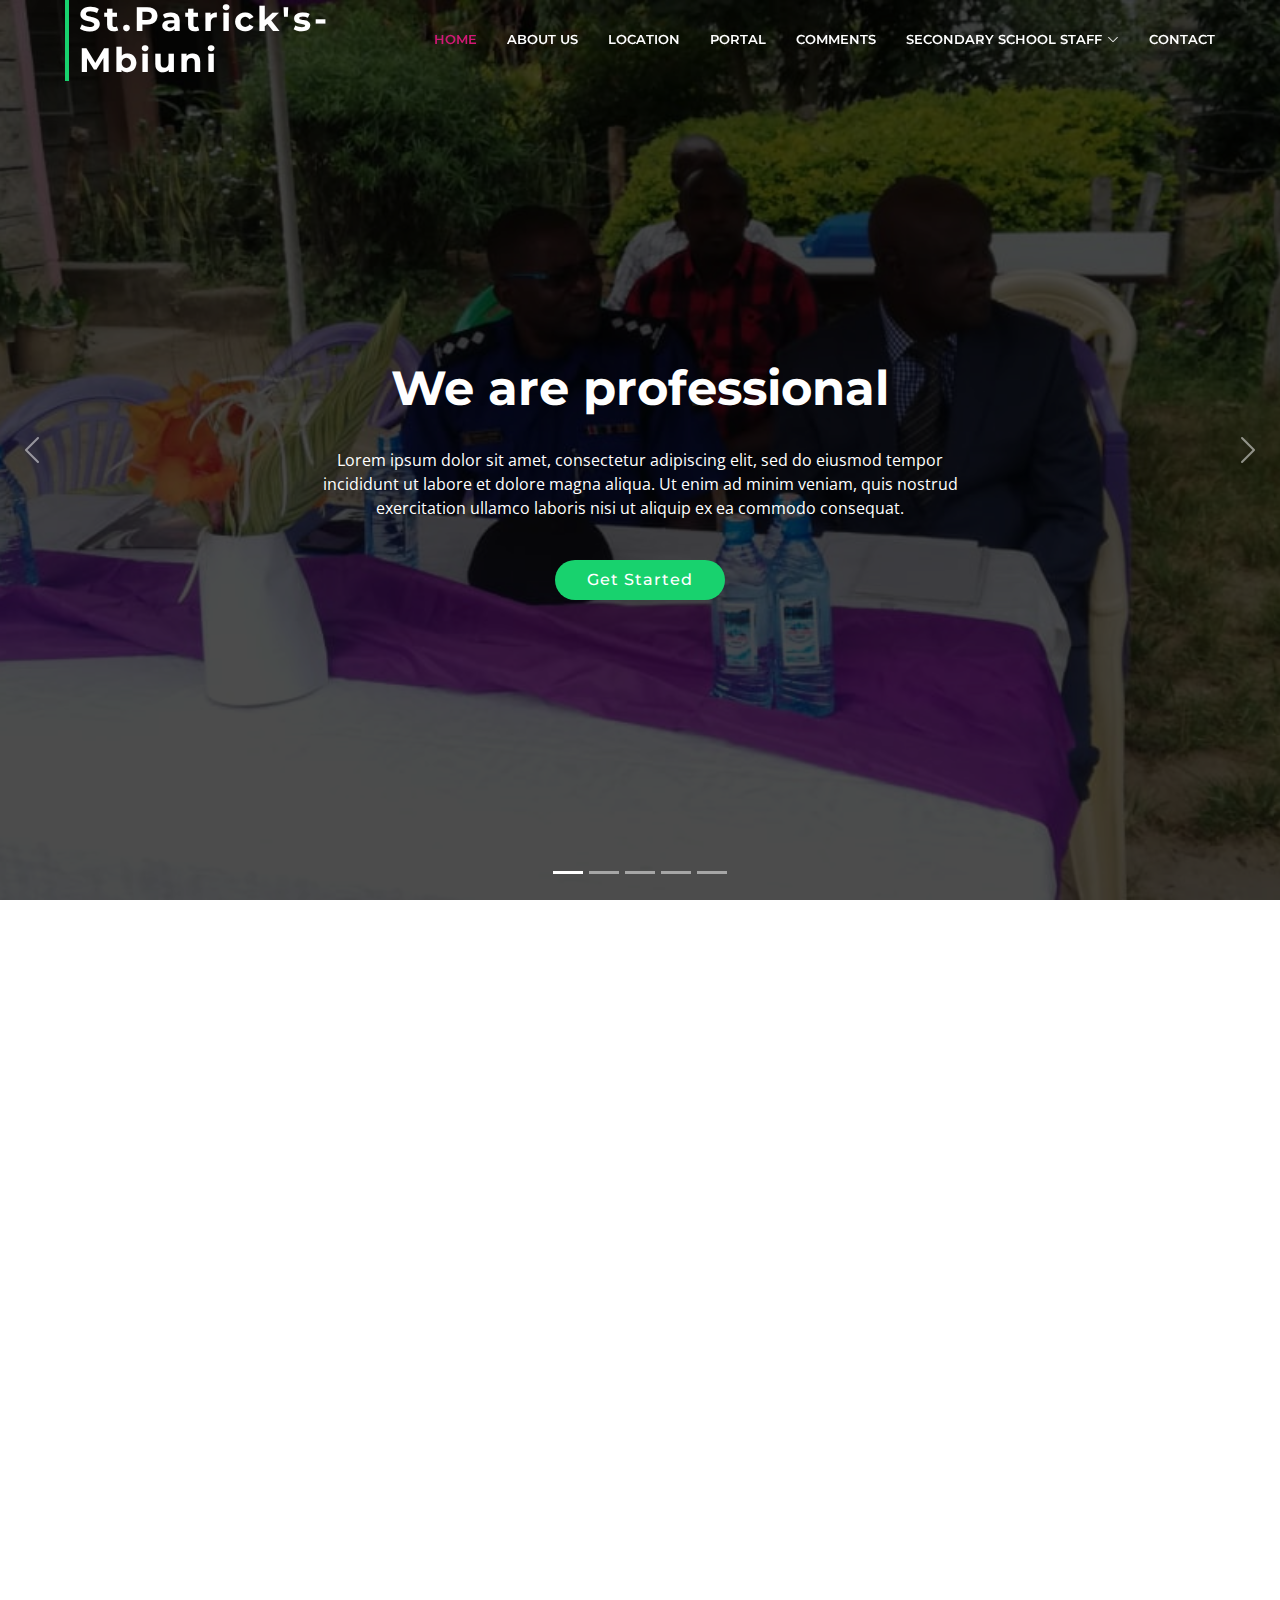
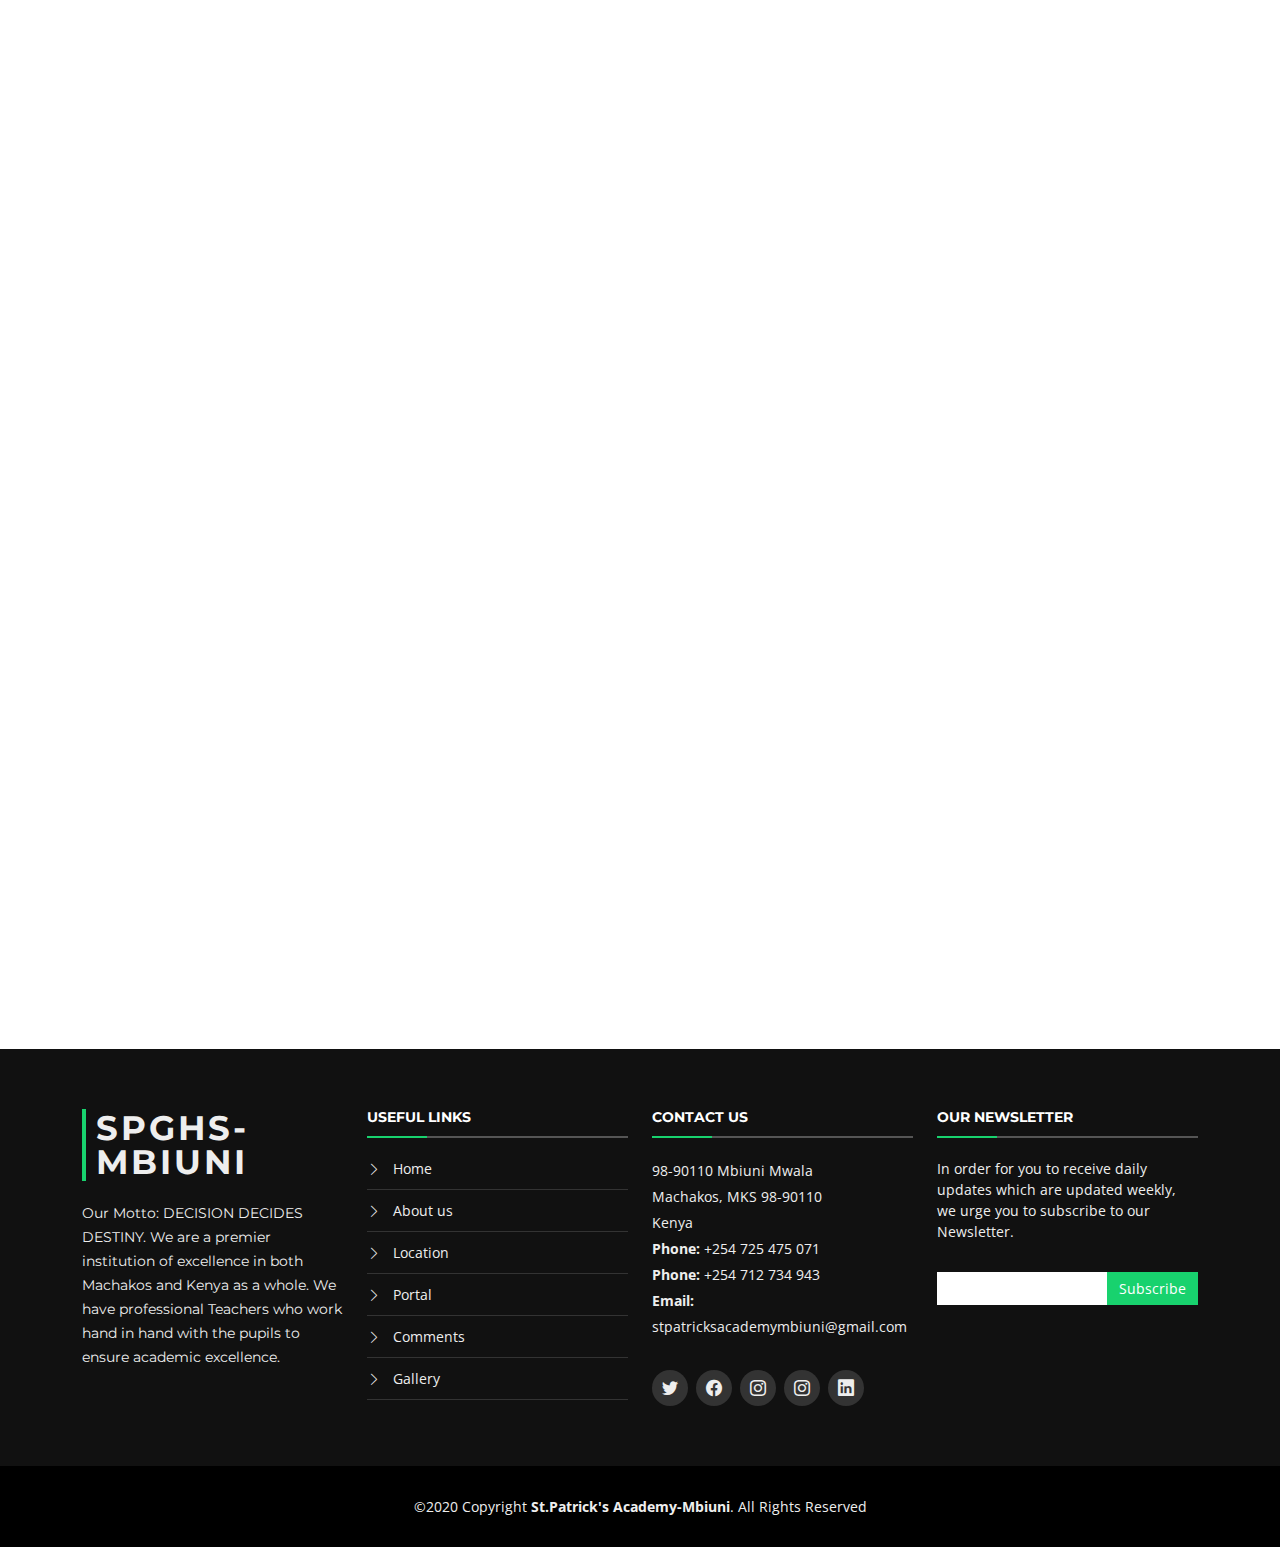
<file: spghs main/priteachers.html>
<!DOCTYPE html>
<html lang="en">

<head>
  <meta charset="utf-8">
  <meta content="width=device-width, initial-scale=1.0" name="viewport">

  <title>St.Patrick's Academy-Mbiuni non-teaching staff</title>
  <meta content="" name="description">
  <meta content="" name="keywords">

  <!-- Favicons -->
  <link href="assets/img/favicon.png" rel="icon">
  <link href="assets/img/apple-touch-icon.png" rel="apple-touch-icon">

  <!-- Google Fonts -->
  <link href="https://fonts.googleapis.com/css?family=Open+Sans:300,300i,400,400i,700,700i|Montserrat:300,400,500,700" rel="stylesheet">

  <!-- Vendor CSS Files -->
  <link href="assets/vendor/animate.css/animate.min.css" rel="stylesheet">
  <link href="assets/vendor/aos/aos.css" rel="stylesheet">
  <link href="assets/vendor/bootstrap/css/bootstrap.min.css" rel="stylesheet">
  <link href="assets/vendor/bootstrap-icons/bootstrap-icons.css" rel="stylesheet">
  <link href="assets/vendor/glightbox/css/glightbox.min.css" rel="stylesheet">
  <link href="assets/vendor/swiper/swiper-bundle.min.css" rel="stylesheet">

  <!-- Template Main CSS File -->
  <link href="assets/css/style.css" rel="stylesheet">

  <!-- =======================================================
  * Template Name: BizPage - v5.7.0
  * Template URL: https://bootstrapmade.com/bizpage-bootstrap-business-template/
  * Author: BootstrapMade.com
  * License: https://bootstrapmade.com/license/
  ======================================================== -->
</head>

<body>

  <!-- ======= Header ======= -->
  <header id="header" class="fixed-top d-flex align-items-center header-transparent">
    <div class="container-fluid">

      <div class="row justify-content-center align-items-center">
        <div class="col-xl-11 d-flex align-items-center justify-content-between">
          <h1 class="logo"><a href="primary.html">St.Patrick's-Mbiuni</a></h1>
          <!-- Uncomment below if you prefer to use an image logo -->
          <!-- <a href="index.html" class="logo"><img src="assets/img/logo.png" alt="" class="img-fluid"></a>-->

          <nav id="navbar" class="navbar">
            <ul>
              <li><a class="nav-link scrollto active" href= "secteachers.html">Home</a></li>
               <li class="dropdown"><a href="#about us"><span>About Us</span></a>
              </li>
              <li><a class="nav-link scrollto" href="#location">Location</a></li>
              <li><a class="nav-link scrollto " href="#portal">Portal</a></li>
              <li><a class="nav-link scrollto" href="#comments">Comments</a></li>
              <li class="dropdown"><a href="#"><span>Secondary School Staff</span> <i class="bi bi-chevron-down"></i></a>
                <ul>
                  <li class="dropdown"><a href="#"><span>Staff</span> <i class="bi bi-chevron-right"></i></a>
                    <ul>
                      <li><a href="secteachers.html">Teaching Staff</a></li>
                      <li><a href="#">Non-Teaching Staff</a></li>
                    </ul>
                  </li>
                  <li><a href="#">Gallery</a></li>
                </ul>
              </li>
              <li><a class="nav-link scrollto" href="#contact">Contact</a></li>
            </ul>
            <i class="bi bi-list mobile-nav-toggle"></i>
          </nav><!-- .navbar -->
        </div>
      </div>

    </div>
  </header><!-- End Header -->

  <!-- ======= hero Section ======= -->
  <section id="hero">
    <div class="hero-container">
      <div id="heroCarousel" class="carousel slide carousel-fade" data-bs-ride="carousel" data-bs-interval="5000">

        <ol id="hero-carousel-indicators" class="carousel-indicators"></ol>

        <div class="carousel-inner" role="listbox">

          <div class="carousel-item active" style="background-image: url(assets/img/img1/13.jpg)">
            <div class="carousel-container">
              <div class="container">
                <h2 class="animate__animated animate__fadeInDown">We are professional</h2>
                <p class="animate__animated animate__fadeInUp">Lorem ipsum dolor sit amet, consectetur adipiscing elit, sed do eiusmod tempor incididunt ut labore et dolore magna aliqua. Ut enim ad minim veniam, quis nostrud exercitation ullamco laboris nisi ut aliquip ex ea commodo consequat.</p>
                <a href="#featured-services" class="btn-get-started scrollto animate__animated animate__fadeInUp">Get Started</a>
              </div>
            </div>
          </div>

          <div class="carousel-item" style="background-image: url(assets/img/img1/15.jpg)">
            <div class="carousel-container">
              <div class="container">
                <h2 class="animate__animated animate__fadeInDown">At vero eos et accusamus</h2>
                <p class="animate__animated animate__fadeInUp">Nam libero tempore, cum soluta nobis est eligendi optio cumque nihil impedit quo minus id quod maxime placeat facere possimus, omnis voluptas assumenda est, omnis dolor repellendus. Temporibus autem quibusdam et aut officiis debitis aut.</p>
                <a href="#featured-services" class="btn-get-started scrollto animate__animated animate__fadeInUp">Get Started</a>
              </div>
            </div>
          </div>

          <div class="carousel-item" style="background-image: url(assets/img/img1/16.jpg)">
            <div class="carousel-container">
              <div class="container">
                <h2 class="animate__animated animate__fadeInDown">Temporibus autem quibusdam</h2>
                <p class="animate__animated animate__fadeInUp">Beatae vitae dicta sunt explicabo. Nemo enim ipsam voluptatem quia voluptas sit aspernatur aut odit aut fugit, sed quia consequuntur magni dolores eos qui ratione voluptatem sequi nesciunt omnis iste natus error sit voluptatem accusantium.</p>
                <a href="#featured-services" class="btn-get-started scrollto animate__animated animate__fadeInUp">Get Started</a>
              </div>
            </div>
          </div>

          <div class="carousel-item" style="background-image: url(assets/img/img1/18.jpg)">
            <div class="carousel-container">
              <div class="container">
                <h2 class="animate__animated animate__fadeInDown">Nam libero tempore</h2>
                <p class="animate__animated animate__fadeInUp">Neque porro quisquam est, qui dolorem ipsum quia dolor sit amet, consectetur, adipisci velit, sed quia non numquam eius modi tempora incidunt ut labore et dolore magnam aliquam quaerat voluptatem. Ut enim ad minima veniam, quis nostrum.</p>
                <a href="#featured-services" class="btn-get-started scrollto animate__animated animate__fadeInUp">Get Started</a>
              </div>
            </div>
          </div>

          <div class="carousel-item" style="background-image: url(../BizPage/assets/img/img1/13.jpg)">
            <div class="carousel-container">
              <div class="container">
                <h2 class="animate__animated animate__fadeInDown">Magnam aliquam quaerat</h2>
                <p class="animate__animated animate__fadeInUp">Lorem ipsum dolor sit amet, consectetur adipiscing elit, sed do eiusmod tempor incididunt ut labore et dolore magna aliqua. Ut enim ad minim veniam, quis nostrud exercitation ullamco laboris nisi ut aliquip ex ea commodo consequat.</p>
                <a href="#featured-services" class="btn-get-started scrollto animate__animated animate__fadeInUp">Get Started</a>
              </div>
            </div>
          </div>

        </div>

        <a class="carousel-control-prev" href="#heroCarousel" role="button" data-bs-slide="prev">
          <span class="carousel-control-prev-icon bi bi-chevron-left" aria-hidden="true"></span>
        </a>

        <a class="carousel-control-next" href="#heroCarousel" role="button" data-bs-slide="next">
          <span class="carousel-control-next-icon bi bi-chevron-right" aria-hidden="true"></span>
        </a>

      </div>
    </div>
  </section><!-- End Hero Section -->
  <section id="team">
    <div class="container" data-aos="fade-up">
      <div class="section-header">
        <h3>Team</h3>
        <p>Sed ut perspiciatis unde omnis iste natus error sit voluptatem accusantium doloremque</p>
      </div>

      <div class="row">

        <div class="col-lg-3 col-md-6">
          <div class="member" data-aos="fade-up" data-aos-delay="100">
            <img src="assets/img/img1/IMG_20220207_085826_508.jpg" class="img-fluid" alt="">
            <div class="member-info">
              <div class="member-info-content">
                <h4>Walter White</h4>
                <span>Chief Executive Officer</span>
                <div class="social">
                  <a href=""><i class="bi bi-twitter"></i></a>
                  <a href=""><i class="bi bi-facebook"></i></a>
                  <a href=""><i class="bi bi-instagram"></i></a>
                  <a href=""><i class="bi bi-linkedin"></i></a>
                </div>
              </div>
            </div>
          </div>
        </div>
        <div class="col-lg-3 col-md-6">
          <div class="member" data-aos="fade-up" data-aos-delay="100">
            <img src="assets/img/img1/IMG_20220309_124856_170.jpg" class="img-fluid" alt="">
            <div class="member-info">
              <div class="member-info-content">
                <h4>Walter White</h4>
                <span>Chief Executive Officer</span>
                <div class="social">
                  <a href=""><i class="bi bi-twitter"></i></a>
                  <a href=""><i class="bi bi-facebook"></i></a>
                  <a href=""><i class="bi bi-instagram"></i></a>
                  <a href=""><i class="bi bi-linkedin"></i></a>
                </div>
              </div>
            </div>
          </div>
        </div>
        <div class="col-lg-3 col-md-6">
          <div class="member" data-aos="fade-up" data-aos-delay="100">
            <img src="assets/img/img1/IMG_20220207_085826_508.jpg" class="img-fluid" alt="">
            <div class="member-info">
              <div class="member-info-content">
                <h4>Walter White</h4>
                <span>Chief Executive Officer</span>
                <div class="social">
                  <a href=""><i class="bi bi-twitter"></i></a>
                  <a href=""><i class="bi bi-facebook"></i></a>
                  <a href=""><i class="bi bi-instagram"></i></a>
                  <a href=""><i class="bi bi-linkedin"></i></a>
                </div>
              </div>
            </div>
          </div>
        </div>
        <div class="col-lg-3 col-md-6">
          <div class="member" data-aos="fade-up" data-aos-delay="100">
            <img src="assets/img/img1/IMG_20220207_085826_508.jpg" class="img-fluid" alt="">
            <div class="member-info">
              <div class="member-info-content">
                <h4>Walter White</h4>
                <span>Chief Executive Officer</span>
                <div class="social">
                  <a href=""><i class="bi bi-twitter"></i></a>
                  <a href=""><i class="bi bi-facebook"></i></a>
                  <a href=""><i class="bi bi-instagram"></i></a>
                  <a href=""><i class="bi bi-linkedin"></i></a>
                </div>
              </div>
            </div>
          </div>
        </div>
        <div class="col-lg-3 col-md-6">
          <div class="member" data-aos="fade-up" data-aos-delay="100">
            <img src="assets/img/img1/IMG_20220309_124856_170.jpg" class="img-fluid" alt="">
            <div class="member-info">
              <div class="member-info-content">
                <h4>Walter White</h4>
                <span>Chief Executive Officer</span>
                <div class="social">
                  <a href=""><i class="bi bi-twitter"></i></a>
                  <a href=""><i class="bi bi-facebook"></i></a>
                  <a href=""><i class="bi bi-instagram"></i></a>
                  <a href=""><i class="bi bi-linkedin"></i></a>
                </div>
              </div>
            </div>
          </div>
        </div>
        <div class="col-lg-3 col-md-6">
          <div class="member" data-aos="fade-up" data-aos-delay="100">
            <img src="assets/img/img1/IMG_20220309_124856_170.jpg" class="img-fluid" alt="">
            <div class="member-info">
              <div class="member-info-content">
                <h4>Walter White</h4>
                <span>Chief Executive Officer</span>
                <div class="social">
                  <a href=""><i class="bi bi-twitter"></i></a>
                  <a href=""><i class="bi bi-facebook"></i></a>
                  <a href=""><i class="bi bi-instagram"></i></a>
                  <a href=""><i class="bi bi-linkedin"></i></a>
                </div>
              </div>
            </div>
          </div>
        </div>
        <div class="col-lg-3 col-md-6">
          <div class="member" data-aos="fade-up" data-aos-delay="100">
            <img src="assets/img/img1/IMG_20220309_124856_170.jpg" class="img-fluid" alt="">
            <div class="member-info">
              <div class="member-info-content">
                <h4>Walter White</h4>
                <span>Chief Executive Officer</span>
                <div class="social">
                  <a href=""><i class="bi bi-twitter"></i></a>
                  <a href=""><i class="bi bi-facebook"></i></a>
                  <a href=""><i class="bi bi-instagram"></i></a>
                  <a href=""><i class="bi bi-linkedin"></i></a>
                </div>
              </div>
            </div>
          </div>
        </div>
        <div class="col-lg-3 col-md-6">
          <div class="member" data-aos="fade-up" data-aos-delay="100">
            <img src="assets/img/img1/IMG_20220207_085826_508.jpg" class="img-fluid" alt="">
            <div class="member-info">
              <div class="member-info-content">
                <h4>Walter White</h4>
                <span>Chief Executive Officer</span>
                <div class="social">
                  <a href=""><i class="bi bi-twitter"></i></a>
                  <a href=""><i class="bi bi-facebook"></i></a>
                  <a href=""><i class="bi bi-instagram"></i></a>
                  <a href=""><i class="bi bi-linkedin"></i></a>
                </div>
              </div>
            </div>
          </div>
        </div>
        <div class="col-lg-3 col-md-6">
          <div class="member" data-aos="fade-up" data-aos-delay="100">
            <img src="assets/img/img1/IMG_20220309_124856_170.jpg" class="img-fluid" alt="">
            <div class="member-info">
              <div class="member-info-content">
                <h4>Walter White</h4>
                <span>Chief Executive Officer</span>
                <div class="social">
                  <a href=""><i class="bi bi-twitter"></i></a>
                  <a href=""><i class="bi bi-facebook"></i></a>
                  <a href=""><i class="bi bi-instagram"></i></a>
                  <a href=""><i class="bi bi-linkedin"></i></a>
                </div>
              </div>
            </div>
          </div>
        </div>
        <div class="col-lg-3 col-md-6">
          <div class="member" data-aos="fade-up" data-aos-delay="100">
            <img src="assets/img/img1/IMG_20220207_085826_508.jpg" class="img-fluid" alt="">
            <div class="member-info">
              <div class="member-info-content">
                <h4>Walter White</h4>
                <span>Chief Executive Officer</span>
                <div class="social">
                  <a href=""><i class="bi bi-twitter"></i></a>
                  <a href=""><i class="bi bi-facebook"></i></a>
                  <a href=""><i class="bi bi-instagram"></i></a>
                  <a href=""><i class="bi bi-linkedin"></i></a>
                </div>
              </div>
            </div>
          </div>
        </div>
        <div class="col-lg-3 col-md-6">
          <div class="member" data-aos="fade-up" data-aos-delay="100">
            <img src="assets/img/img1/IMG_20220207_085826_508.jpg" class="img-fluid" alt="">
            <div class="member-info">
              <div class="member-info-content">
                <h4>Walter White</h4>
                <span>Chief Executive Officer</span>
                <div class="social">
                  <a href=""><i class="bi bi-twitter"></i></a>
                  <a href=""><i class="bi bi-facebook"></i></a>
                  <a href=""><i class="bi bi-instagram"></i></a>
                  <a href=""><i class="bi bi-linkedin"></i></a>
                </div>
              </div>
            </div>
          </div>
        </div>
        <div class="col-lg-3 col-md-6">
          <div class="member" data-aos="fade-up" data-aos-delay="100">
            <img src="assets/img/img1/IMG_20220309_124856_170.jpg" class="img-fluid" alt="">
            <div class="member-info">
              <div class="member-info-content">
                <h4>Walter White</h4>
                <span>Chief Executive Officer</span>
                <div class="social">
                  <a href=""><i class="bi bi-twitter"></i></a>
                  <a href=""><i class="bi bi-facebook"></i></a>
                  <a href=""><i class="bi bi-instagram"></i></a>
                  <a href=""><i class="bi bi-linkedin"></i></a>
                </div>
              </div>
            </div>
          </div>
        </div>
        <div class="col-lg-3 col-md-6">
          <div class="member" data-aos="fade-up" data-aos-delay="100">
            <img src="assets/img/img1/IMG_20220207_085826_508.jpg" class="img-fluid" alt="">
            <div class="member-info">
              <div class="member-info-content">
                <h4>Walter White</h4>
                <span>Chief Executive Officer</span>
                <div class="social">
                  <a href=""><i class="bi bi-twitter"></i></a>
                  <a href=""><i class="bi bi-facebook"></i></a>
                  <a href=""><i class="bi bi-instagram"></i></a>
                  <a href=""><i class="bi bi-linkedin"></i></a>
                </div>
              </div>
            </div>
          </div>
        </div>

        <div class="col-lg-3 col-md-6">
          <div class="member" data-aos="fade-up" data-aos-delay="200">
            <img src="assets/img/img1/IMG_20220207_085826_508.jpg" class="img-fluid" alt="">
            <div class="member-info">
              <div class="member-info-content">
                <h4>Sarah Jhonson</h4>
                <span>Product Manager</span>
                <div class="social">
                  <a href=""><i class="bi bi-twitter"></i></a>
                  <a href=""><i class="bi bi-facebook"></i></a>
                  <a href=""><i class="bi bi-instagram"></i></a>
                  <a href=""><i class="bi bi-linkedin"></i></a>
                </div>
              </div>
            </div>
          </div>
        </div>

        <div class="col-lg-3 col-md-6">
          <div class="member" data-aos="fade-up" data-aos-delay="300">
            <img src="assets/img/img1/IMG_20220309_124856_170.jpg" class="img-fluid" alt="">
            <div class="member-info">
              <div class="member-info-content">
                <h4>William Anderson</h4>
                <span>CTO</span>
                <div class="social">
                  <a href=""><i class="bi bi-twitter"></i></a>
                  <a href=""><i class="bi bi-facebook"></i></a>
                  <a href=""><i class="bi bi-instagram"></i></a>
                  <a href=""><i class="bi bi-linkedin"></i></a>
                </div>
              </div>
            </div>
          </div>
        </div>

        <div class="col-lg-3 col-md-6">
          <div class="member" data-aos="fade-up" data-aos-delay="400">
            <img src="assets/img/img1/IMG_20220207_085826_508.jpg" class="img-fluid" alt="">
            <div class="member-info">
              <div class="member-info-content">
                <h4>Amanda Jepson</h4>
                <span>Accountant</span>
                <div class="social">
                  <a href=""><i class="bi bi-twitter"></i></a>
                  <a href=""><i class="bi bi-facebook"></i></a>
                  <a href=""><i class="bi bi-instagram"></i></a>
                  <a href=""><i class="bi bi-linkedin"></i></a>
                </div>
              </div>
            </div>
          </div>
        </div>

      </div>

    </div>
  </section><!-- End Team Section -->
</main>
    <footer id="footer">
        <div class="footer-top">
          <div class="container">
            <div class="row">
    
              <div class="col-lg-3 col-md-6 footer-info">
                <h3>SPGHS-MBIUNI</h3>
                <p>Our Motto: DECISION DECIDES DESTINY. We are a premier institution of excellence in both Machakos and Kenya as a whole. We have professional Teachers who work hand in hand with the pupils to ensure academic excellence. </p>
              </div>
    
              <div class="col-lg-3 col-md-6 footer-links">
                <h4>Useful Links</h4>
                <ul>
                  <li><i class="bi bi-chevron-right"></i> <a href="#">Home</a></li>
                  <li><i class="bi bi-chevron-right"></i> <a href="#">About us</a></li>
                  <li><i class="bi bi-chevron-right"></i> <a href="#">Location</a></li>
                  <li><i class="bi bi-chevron-right"></i> <a href="#">Portal</a></li>
                  <li><i class="bi bi-chevron-right"></i> <a href="#">Comments</a></li>
                  <li><i class="bi bi-chevron-right"></i> <a href="#">Gallery</a></li>
                </ul>
              </div>
    
              <div class="col-lg-3 col-md-6 footer-contact">
                <h4>Contact Us</h4>
                <p>
                  98-90110 Mbiuni Mwala <br>
                  Machakos, MKS 98-90110<br>
                  Kenya <br>
                  <strong>Phone:</strong> +254 725 475 071<br>
                  <strong>Phone:</strong> +254 712 734 943<br>
                  <strong>Email:</strong> stpatricksacademymbiuni@gmail.com<br>
                </p>
    
                <div class="social-links">
                  <a href="#" class="twitter"><i class="bi bi-twitter"></i></a>
                  <a href="#" class="facebook"><i class="bi bi-facebook"></i></a>
                  <a href="#" class="instagram"><i class="bi bi-instagram"></i></a>
                  <a href="#" class="instagram"><i class="bi bi-instagram"></i></a>
                  <a href="#" class="linkedin"><i class="bi bi-linkedin"></i></a>
                </div>
    
              </div>
    
              <div class="col-lg-3 col-md-6 footer-newsletter">
                <h4>Our Newsletter</h4>
                <p>In order for you to receive daily updates which are updated weekly, we urge you to subscribe to our Newsletter.</p>
                <form action="" method="post">
                  <input type="email" name="email"><input type="submit" value="Subscribe">
                </form>
              </div>
    
            </div>
          </div>
        </div>
    
        <div class="container">
          <div class="copyright">
            &copy;2020 Copyright <strong>St.Patrick's Academy-Mbiuni</strong>. All Rights Reserved
          </div>
        </div>
      </footer><!-- End Footer -->
    
      <a href="#" class="back-to-top d-flex align-items-center justify-content-center"><i class="bi bi-arrow-up-short"></i></a>
      <!-- Uncomment below i you want to use a preloader -->
      <!-- <div id="preloader"></div> -->
    
   
   

  <!-- Vendor JS Files -->
  <script src="assets/vendor/aos/aos.js"></script>
  <script src="assets/vendor/bootstrap/js/bootstrap.bundle.min.js"></script>
  <script src="assets/vendor/glightbox/js/glightbox.min.js"></script>
  <script src="assets/vendor/isotope-layout/isotope.pkgd.min.js"></script>
  <script src="assets/vendor/php-email-form/validate.js"></script>
  <script src="assets/vendor/purecounter/purecounter.js"></script>
  <script src="assets/vendor/swiper/swiper-bundle.min.js"></script>
  <script src="assets/vendor/waypoints/noframework.waypoints.js"></script>

  <!-- Template Main JS File -->
  <script src="assets/js/main.js"></script>

</body>

</html>
</file>
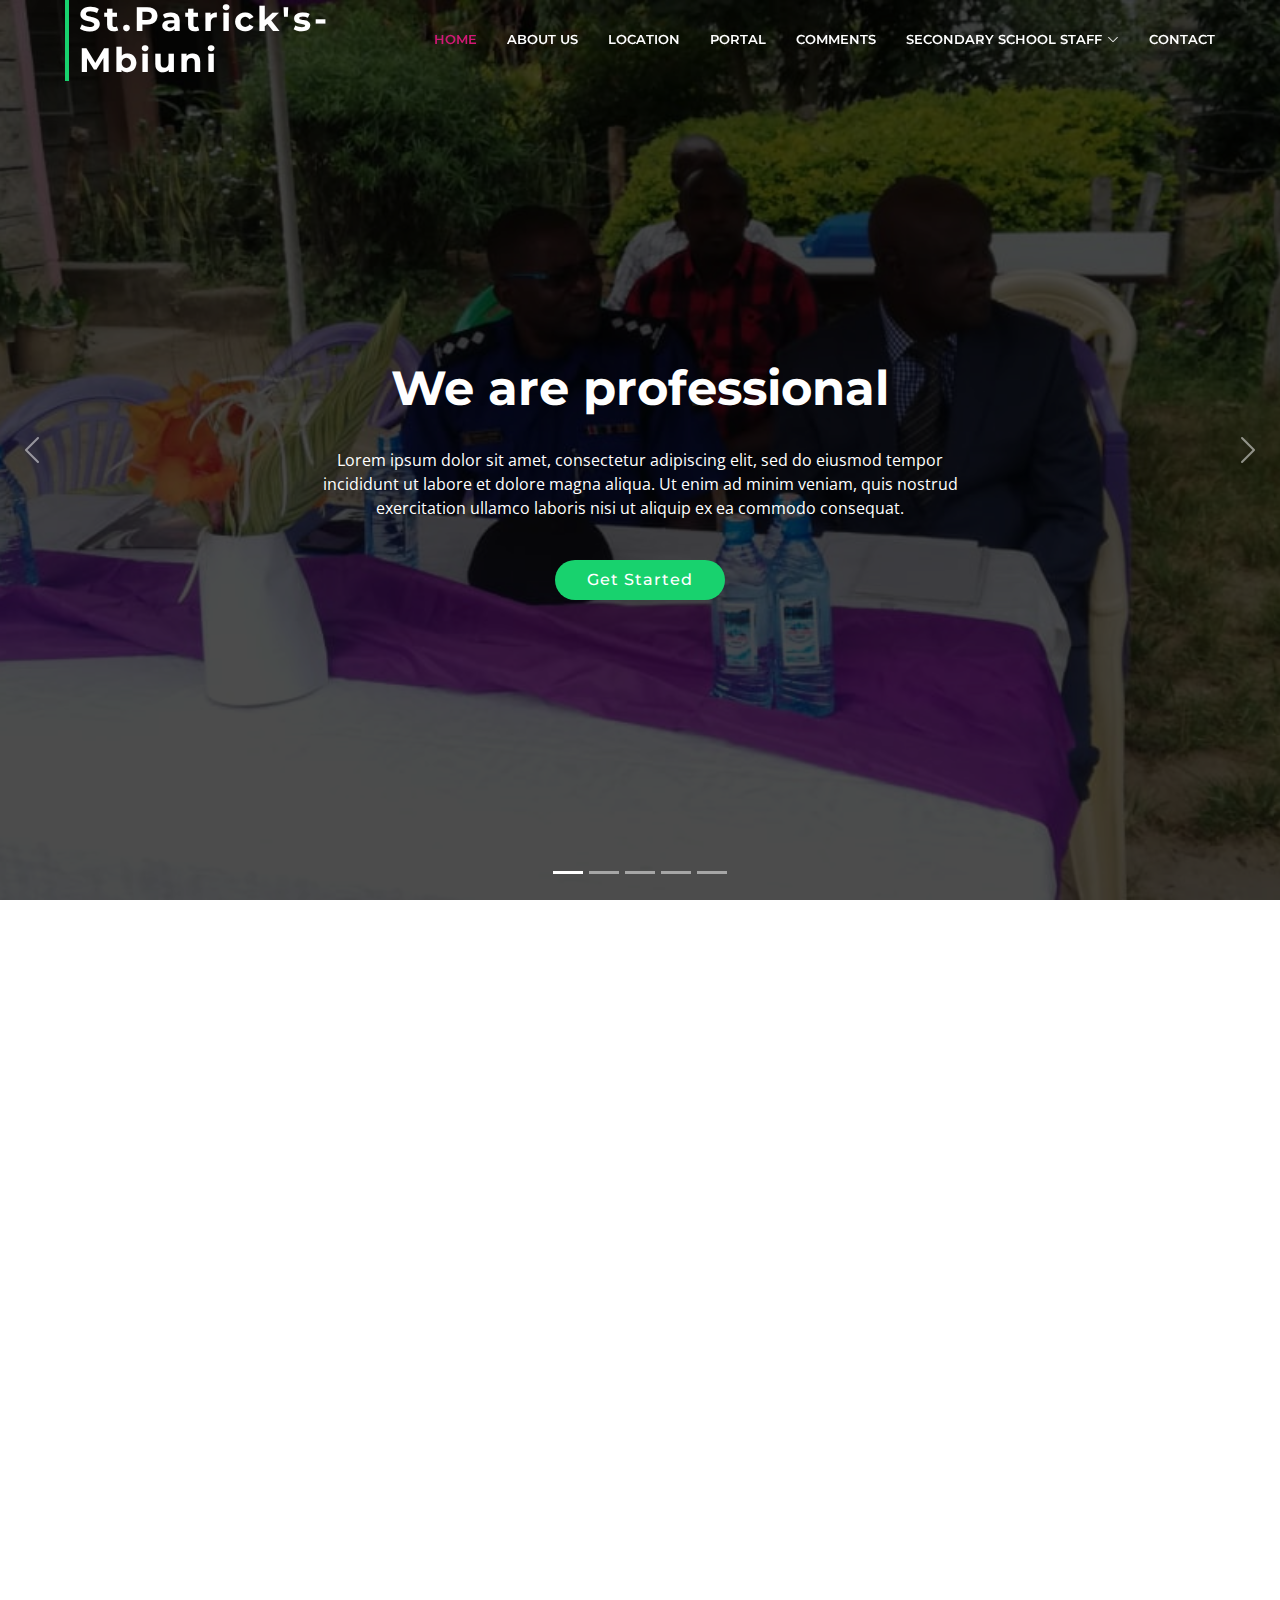
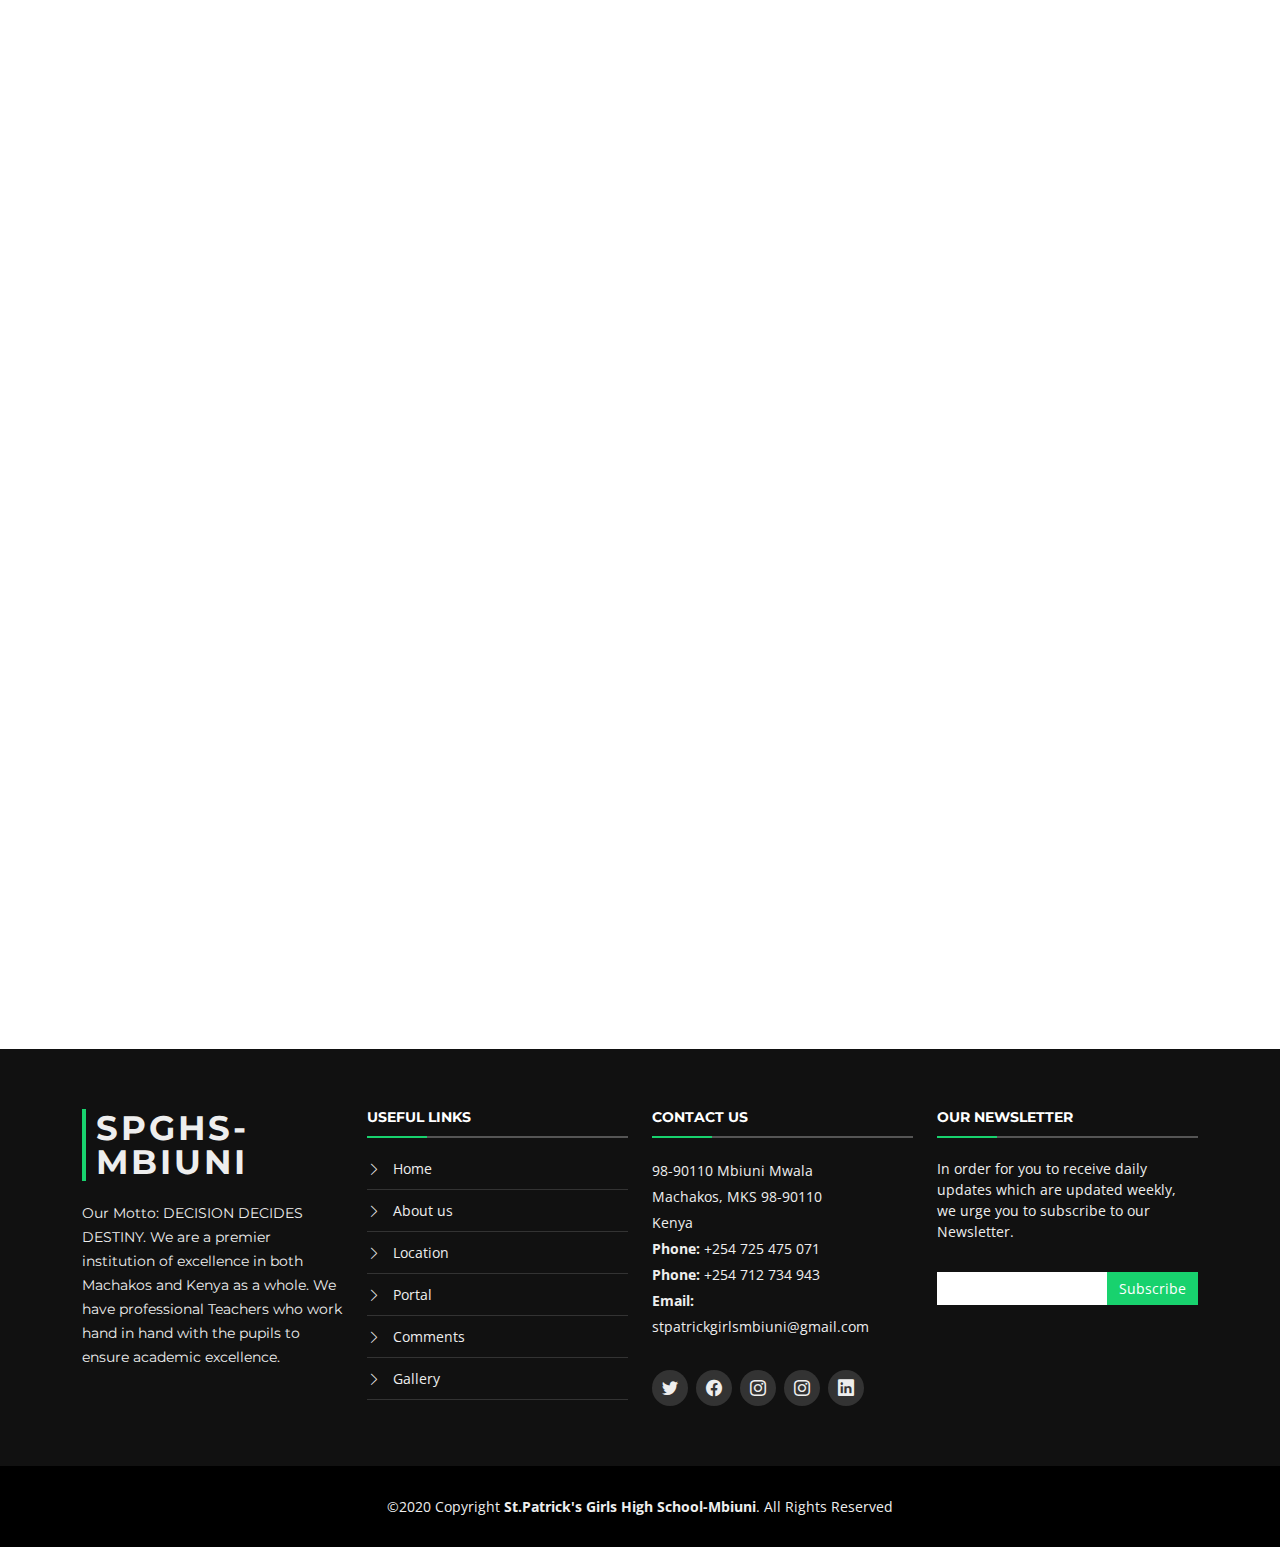
<file: spghs main/secteachers.html>
<!DOCTYPE html>
<html lang="en">

<head>
  <meta charset="utf-8">
  <meta content="width=device-width, initial-scale=1.0" name="viewport">

  <title>St.Patrick's Girls High School-Mbiuni-teaching staff</title>
  <meta content="" name="description">
  <meta content="" name="keywords">

  <!-- Favicons -->
  <link href="assets/img/favicon.png" rel="icon">
  <link href="assets/img/apple-touch-icon.png" rel="apple-touch-icon">

  <!-- Google Fonts -->
  <link href="https://fonts.googleapis.com/css?family=Open+Sans:300,300i,400,400i,700,700i|Montserrat:300,400,500,700" rel="stylesheet">

  <!-- Vendor CSS Files -->
  <link href="assets/vendor/animate.css/animate.min.css" rel="stylesheet">
  <link href="assets/vendor/aos/aos.css" rel="stylesheet">
  <link href="assets/vendor/bootstrap/css/bootstrap.min.css" rel="stylesheet">
  <link href="assets/vendor/bootstrap-icons/bootstrap-icons.css" rel="stylesheet">
  <link href="assets/vendor/glightbox/css/glightbox.min.css" rel="stylesheet">
  <link href="assets/vendor/swiper/swiper-bundle.min.css" rel="stylesheet">

  <!-- Template Main CSS File -->
  <link href="assets/css/style.css" rel="stylesheet">

  <!-- =======================================================
  * Template Name: BizPage - v5.7.0
  * Template URL: https://bootstrapmade.com/bizpage-bootstrap-business-template/
  * Author: BootstrapMade.com
  * License: https://bootstrapmade.com/license/
  ======================================================== -->
</head>

<body>

  <!-- ======= Header ======= -->
  <header id="header" class="fixed-top d-flex align-items-center header-transparent">
    <div class="container-fluid">

      <div class="row justify-content-center align-items-center">
        <div class="col-xl-11 d-flex align-items-center justify-content-between">
          <h1 class="logo"><a href="primary.html">St.Patrick's-Mbiuni</a></h1>
          <!-- Uncomment below if you prefer to use an image logo -->
          <!-- <a href="index.html" class="logo"><img src="assets/img/logo.png" alt="" class="img-fluid"></a>-->

          <nav id="navbar" class="navbar">
            <ul>
              <li><a class="nav-link scrollto active" href= "secteachers.html">Home</a></li>
               <li class="dropdown"><a href="#about us"><span>About Us</span></a>
              </li>
              <li><a class="nav-link scrollto" href="#location">Location</a></li>
              <li><a class="nav-link scrollto " href="#portal">Portal</a></li>
              <li><a class="nav-link scrollto" href="#comments">Comments</a></li>
              <li class="dropdown"><a href="#"><span>Secondary School Staff</span> <i class="bi bi-chevron-down"></i></a>
                <ul>
                  <li class="dropdown"><a href="#"><span>Staff</span> <i class="bi bi-chevron-right"></i></a>
                    <ul>
                      <li><a href="secteachers.html">Teaching Staff</a></li>
                      <li><a href="#">Non-Teaching Staff</a></li>
                    </ul>
                  </li>
                  <li><a href="#">Gallery</a></li>
                </ul>
              </li>
              <li><a class="nav-link scrollto" href="#contact">Contact</a></li>
            </ul>
            <i class="bi bi-list mobile-nav-toggle"></i>
          </nav><!-- .navbar -->
        </div>
      </div>

    </div>
  </header><!-- End Header -->

  <!-- ======= hero Section ======= -->
  <section id="hero">
    <div class="hero-container">
      <div id="heroCarousel" class="carousel slide carousel-fade" data-bs-ride="carousel" data-bs-interval="5000">

        <ol id="hero-carousel-indicators" class="carousel-indicators"></ol>

        <div class="carousel-inner" role="listbox">

          <div class="carousel-item active" style="background-image: url(assets/img/img1/13.jpg)">
            <div class="carousel-container">
              <div class="container">
                <h2 class="animate__animated animate__fadeInDown">We are professional</h2>
                <p class="animate__animated animate__fadeInUp">Lorem ipsum dolor sit amet, consectetur adipiscing elit, sed do eiusmod tempor incididunt ut labore et dolore magna aliqua. Ut enim ad minim veniam, quis nostrud exercitation ullamco laboris nisi ut aliquip ex ea commodo consequat.</p>
                <a href="#featured-services" class="btn-get-started scrollto animate__animated animate__fadeInUp">Get Started</a>
              </div>
            </div>
          </div>

          <div class="carousel-item" style="background-image: url(assets/img/img1/15.jpg)">
            <div class="carousel-container">
              <div class="container">
                <h2 class="animate__animated animate__fadeInDown">At vero eos et accusamus</h2>
                <p class="animate__animated animate__fadeInUp">Nam libero tempore, cum soluta nobis est eligendi optio cumque nihil impedit quo minus id quod maxime placeat facere possimus, omnis voluptas assumenda est, omnis dolor repellendus. Temporibus autem quibusdam et aut officiis debitis aut.</p>
                <a href="#featured-services" class="btn-get-started scrollto animate__animated animate__fadeInUp">Get Started</a>
              </div>
            </div>
          </div>

          <div class="carousel-item" style="background-image: url(assets/img/img1/16.jpg)">
            <div class="carousel-container">
              <div class="container">
                <h2 class="animate__animated animate__fadeInDown">Temporibus autem quibusdam</h2>
                <p class="animate__animated animate__fadeInUp">Beatae vitae dicta sunt explicabo. Nemo enim ipsam voluptatem quia voluptas sit aspernatur aut odit aut fugit, sed quia consequuntur magni dolores eos qui ratione voluptatem sequi nesciunt omnis iste natus error sit voluptatem accusantium.</p>
                <a href="#featured-services" class="btn-get-started scrollto animate__animated animate__fadeInUp">Get Started</a>
              </div>
            </div>
          </div>

          <div class="carousel-item" style="background-image: url(assets/img/img1/18.jpg)">
            <div class="carousel-container">
              <div class="container">
                <h2 class="animate__animated animate__fadeInDown">Nam libero tempore</h2>
                <p class="animate__animated animate__fadeInUp">Neque porro quisquam est, qui dolorem ipsum quia dolor sit amet, consectetur, adipisci velit, sed quia non numquam eius modi tempora incidunt ut labore et dolore magnam aliquam quaerat voluptatem. Ut enim ad minima veniam, quis nostrum.</p>
                <a href="#featured-services" class="btn-get-started scrollto animate__animated animate__fadeInUp">Get Started</a>
              </div>
            </div>
          </div>

          <div class="carousel-item" style="background-image: url(../BizPage/assets/img/img1/13.jpg)">
            <div class="carousel-container">
              <div class="container">
                <h2 class="animate__animated animate__fadeInDown">Magnam aliquam quaerat</h2>
                <p class="animate__animated animate__fadeInUp">Lorem ipsum dolor sit amet, consectetur adipiscing elit, sed do eiusmod tempor incididunt ut labore et dolore magna aliqua. Ut enim ad minim veniam, quis nostrud exercitation ullamco laboris nisi ut aliquip ex ea commodo consequat.</p>
                <a href="#featured-services" class="btn-get-started scrollto animate__animated animate__fadeInUp">Get Started</a>
              </div>
            </div>
          </div>

        </div>

        <a class="carousel-control-prev" href="#heroCarousel" role="button" data-bs-slide="prev">
          <span class="carousel-control-prev-icon bi bi-chevron-left" aria-hidden="true"></span>
        </a>

        <a class="carousel-control-next" href="#heroCarousel" role="button" data-bs-slide="next">
          <span class="carousel-control-next-icon bi bi-chevron-right" aria-hidden="true"></span>
        </a>

      </div>
    </div>
  </section><!-- End Hero Section -->
  <section id="team">
    <div class="container" data-aos="fade-up">
      <div class="section-header">
        <h3>Team</h3>
        <p>Sed ut perspiciatis unde omnis iste natus error sit voluptatem accusantium doloremque</p>
      </div>

      <div class="row">

        <div class="col-lg-3 col-md-6">
          <div class="member" data-aos="fade-up" data-aos-delay="100">
            <img src="assets/img/img1/IMG_20220207_085826_508.jpg" class="img-fluid" alt="">
            <div class="member-info">
              <div class="member-info-content">
                <h4>Walter White</h4>
                <span>Chief Executive Officer</span>
                <div class="social">
                  <a href=""><i class="bi bi-twitter"></i></a>
                  <a href=""><i class="bi bi-facebook"></i></a>
                  <a href=""><i class="bi bi-instagram"></i></a>
                  <a href=""><i class="bi bi-linkedin"></i></a>
                </div>
              </div>
            </div>
          </div>
        </div>
        <div class="col-lg-3 col-md-6">
          <div class="member" data-aos="fade-up" data-aos-delay="100">
            <img src="assets/img/img1/IMG_20220309_124856_170.jpg" class="img-fluid" alt="">
            <div class="member-info">
              <div class="member-info-content">
                <h4>Walter White</h4>
                <span>Chief Executive Officer</span>
                <div class="social">
                  <a href=""><i class="bi bi-twitter"></i></a>
                  <a href=""><i class="bi bi-facebook"></i></a>
                  <a href=""><i class="bi bi-instagram"></i></a>
                  <a href=""><i class="bi bi-linkedin"></i></a>
                </div>
              </div>
            </div>
          </div>
        </div>
        <div class="col-lg-3 col-md-6">
          <div class="member" data-aos="fade-up" data-aos-delay="100">
            <img src="assets/img/img1/IMG_20220207_085826_508.jpg" class="img-fluid" alt="">
            <div class="member-info">
              <div class="member-info-content">
                <h4>Walter White</h4>
                <span>Chief Executive Officer</span>
                <div class="social">
                  <a href=""><i class="bi bi-twitter"></i></a>
                  <a href=""><i class="bi bi-facebook"></i></a>
                  <a href=""><i class="bi bi-instagram"></i></a>
                  <a href=""><i class="bi bi-linkedin"></i></a>
                </div>
              </div>
            </div>
          </div>
        </div>
        <div class="col-lg-3 col-md-6">
          <div class="member" data-aos="fade-up" data-aos-delay="100">
            <img src="assets/img/img1/IMG_20220207_085826_508.jpg" class="img-fluid" alt="">
            <div class="member-info">
              <div class="member-info-content">
                <h4>Walter White</h4>
                <span>Chief Executive Officer</span>
                <div class="social">
                  <a href=""><i class="bi bi-twitter"></i></a>
                  <a href=""><i class="bi bi-facebook"></i></a>
                  <a href=""><i class="bi bi-instagram"></i></a>
                  <a href=""><i class="bi bi-linkedin"></i></a>
                </div>
              </div>
            </div>
          </div>
        </div>
        <div class="col-lg-3 col-md-6">
          <div class="member" data-aos="fade-up" data-aos-delay="100">
            <img src="assets/img/img1/IMG_20220309_124856_170.jpg" class="img-fluid" alt="">
            <div class="member-info">
              <div class="member-info-content">
                <h4>Walter White</h4>
                <span>Chief Executive Officer</span>
                <div class="social">
                  <a href=""><i class="bi bi-twitter"></i></a>
                  <a href=""><i class="bi bi-facebook"></i></a>
                  <a href=""><i class="bi bi-instagram"></i></a>
                  <a href=""><i class="bi bi-linkedin"></i></a>
                </div>
              </div>
            </div>
          </div>
        </div>
        <div class="col-lg-3 col-md-6">
          <div class="member" data-aos="fade-up" data-aos-delay="100">
            <img src="assets/img/img1/IMG_20220309_124856_170.jpg" class="img-fluid" alt="">
            <div class="member-info">
              <div class="member-info-content">
                <h4>Walter White</h4>
                <span>Chief Executive Officer</span>
                <div class="social">
                  <a href=""><i class="bi bi-twitter"></i></a>
                  <a href=""><i class="bi bi-facebook"></i></a>
                  <a href=""><i class="bi bi-instagram"></i></a>
                  <a href=""><i class="bi bi-linkedin"></i></a>
                </div>
              </div>
            </div>
          </div>
        </div>
        <div class="col-lg-3 col-md-6">
          <div class="member" data-aos="fade-up" data-aos-delay="100">
            <img src="assets/img/img1/IMG_20220309_124856_170.jpg" class="img-fluid" alt="">
            <div class="member-info">
              <div class="member-info-content">
                <h4>Walter White</h4>
                <span>Chief Executive Officer</span>
                <div class="social">
                  <a href=""><i class="bi bi-twitter"></i></a>
                  <a href=""><i class="bi bi-facebook"></i></a>
                  <a href=""><i class="bi bi-instagram"></i></a>
                  <a href=""><i class="bi bi-linkedin"></i></a>
                </div>
              </div>
            </div>
          </div>
        </div>
        <div class="col-lg-3 col-md-6">
          <div class="member" data-aos="fade-up" data-aos-delay="100">
            <img src="assets/img/img1/IMG_20220207_085826_508.jpg" class="img-fluid" alt="">
            <div class="member-info">
              <div class="member-info-content">
                <h4>Walter White</h4>
                <span>Chief Executive Officer</span>
                <div class="social">
                  <a href=""><i class="bi bi-twitter"></i></a>
                  <a href=""><i class="bi bi-facebook"></i></a>
                  <a href=""><i class="bi bi-instagram"></i></a>
                  <a href=""><i class="bi bi-linkedin"></i></a>
                </div>
              </div>
            </div>
          </div>
        </div>
        <div class="col-lg-3 col-md-6">
          <div class="member" data-aos="fade-up" data-aos-delay="100">
            <img src="assets/img/img1/IMG_20220309_124856_170.jpg" class="img-fluid" alt="">
            <div class="member-info">
              <div class="member-info-content">
                <h4>Walter White</h4>
                <span>Chief Executive Officer</span>
                <div class="social">
                  <a href=""><i class="bi bi-twitter"></i></a>
                  <a href=""><i class="bi bi-facebook"></i></a>
                  <a href=""><i class="bi bi-instagram"></i></a>
                  <a href=""><i class="bi bi-linkedin"></i></a>
                </div>
              </div>
            </div>
          </div>
        </div>
        <div class="col-lg-3 col-md-6">
          <div class="member" data-aos="fade-up" data-aos-delay="100">
            <img src="assets/img/img1/IMG_20220207_085826_508.jpg" class="img-fluid" alt="">
            <div class="member-info">
              <div class="member-info-content">
                <h4>Walter White</h4>
                <span>Chief Executive Officer</span>
                <div class="social">
                  <a href=""><i class="bi bi-twitter"></i></a>
                  <a href=""><i class="bi bi-facebook"></i></a>
                  <a href=""><i class="bi bi-instagram"></i></a>
                  <a href=""><i class="bi bi-linkedin"></i></a>
                </div>
              </div>
            </div>
          </div>
        </div>
        <div class="col-lg-3 col-md-6">
          <div class="member" data-aos="fade-up" data-aos-delay="100">
            <img src="assets/img/img1/IMG_20220207_085826_508.jpg" class="img-fluid" alt="">
            <div class="member-info">
              <div class="member-info-content">
                <h4>Walter White</h4>
                <span>Chief Executive Officer</span>
                <div class="social">
                  <a href=""><i class="bi bi-twitter"></i></a>
                  <a href=""><i class="bi bi-facebook"></i></a>
                  <a href=""><i class="bi bi-instagram"></i></a>
                  <a href=""><i class="bi bi-linkedin"></i></a>
                </div>
              </div>
            </div>
          </div>
        </div>
        <div class="col-lg-3 col-md-6">
          <div class="member" data-aos="fade-up" data-aos-delay="100">
            <img src="assets/img/img1/IMG_20220309_124856_170.jpg" class="img-fluid" alt="">
            <div class="member-info">
              <div class="member-info-content">
                <h4>Walter White</h4>
                <span>Chief Executive Officer</span>
                <div class="social">
                  <a href=""><i class="bi bi-twitter"></i></a>
                  <a href=""><i class="bi bi-facebook"></i></a>
                  <a href=""><i class="bi bi-instagram"></i></a>
                  <a href=""><i class="bi bi-linkedin"></i></a>
                </div>
              </div>
            </div>
          </div>
        </div>
        <div class="col-lg-3 col-md-6">
          <div class="member" data-aos="fade-up" data-aos-delay="100">
            <img src="assets/img/img1/IMG_20220207_085826_508.jpg" class="img-fluid" alt="">
            <div class="member-info">
              <div class="member-info-content">
                <h4>Walter White</h4>
                <span>Chief Executive Officer</span>
                <div class="social">
                  <a href=""><i class="bi bi-twitter"></i></a>
                  <a href=""><i class="bi bi-facebook"></i></a>
                  <a href=""><i class="bi bi-instagram"></i></a>
                  <a href=""><i class="bi bi-linkedin"></i></a>
                </div>
              </div>
            </div>
          </div>
        </div>

        <div class="col-lg-3 col-md-6">
          <div class="member" data-aos="fade-up" data-aos-delay="200">
            <img src="assets/img/img1/IMG_20220207_085826_508.jpg" class="img-fluid" alt="">
            <div class="member-info">
              <div class="member-info-content">
                <h4>Sarah Jhonson</h4>
                <span>Product Manager</span>
                <div class="social">
                  <a href=""><i class="bi bi-twitter"></i></a>
                  <a href=""><i class="bi bi-facebook"></i></a>
                  <a href=""><i class="bi bi-instagram"></i></a>
                  <a href=""><i class="bi bi-linkedin"></i></a>
                </div>
              </div>
            </div>
          </div>
        </div>

        <div class="col-lg-3 col-md-6">
          <div class="member" data-aos="fade-up" data-aos-delay="300">
            <img src="assets/img/img1/IMG_20220309_124856_170.jpg" class="img-fluid" alt="">
            <div class="member-info">
              <div class="member-info-content">
                <h4>William Anderson</h4>
                <span>CTO</span>
                <div class="social">
                  <a href=""><i class="bi bi-twitter"></i></a>
                  <a href=""><i class="bi bi-facebook"></i></a>
                  <a href=""><i class="bi bi-instagram"></i></a>
                  <a href=""><i class="bi bi-linkedin"></i></a>
                </div>
              </div>
            </div>
          </div>
        </div>

        <div class="col-lg-3 col-md-6">
          <div class="member" data-aos="fade-up" data-aos-delay="400">
            <img src="assets/img/img1/IMG_20220207_085826_508.jpg" class="img-fluid" alt="">
            <div class="member-info">
              <div class="member-info-content">
                <h4>Amanda Jepson</h4>
                <span>Accountant</span>
                <div class="social">
                  <a href=""><i class="bi bi-twitter"></i></a>
                  <a href=""><i class="bi bi-facebook"></i></a>
                  <a href=""><i class="bi bi-instagram"></i></a>
                  <a href=""><i class="bi bi-linkedin"></i></a>
                </div>
              </div>
            </div>
          </div>
        </div>

      </div>

    </div>
  </section><!-- End Team Section -->
</main>
    <footer id="footer">
        <div class="footer-top">
          <div class="container">
            <div class="row">
    
              <div class="col-lg-3 col-md-6 footer-info">
                <h3>SPGHS-MBIUNI</h3>
                <p>Our Motto: DECISION DECIDES DESTINY. We are a premier institution of excellence in both Machakos and Kenya as a whole. We have professional Teachers who work hand in hand with the pupils to ensure academic excellence. </p>
              </div>
    
              <div class="col-lg-3 col-md-6 footer-links">
                <h4>Useful Links</h4>
                <ul>
                  <li><i class="bi bi-chevron-right"></i> <a href="#">Home</a></li>
                  <li><i class="bi bi-chevron-right"></i> <a href="#">About us</a></li>
                  <li><i class="bi bi-chevron-right"></i> <a href="#">Location</a></li>
                  <li><i class="bi bi-chevron-right"></i> <a href="#">Portal</a></li>
                  <li><i class="bi bi-chevron-right"></i> <a href="#">Comments</a></li>
                  <li><i class="bi bi-chevron-right"></i> <a href="#">Gallery</a></li>
                </ul>
              </div>
    
              <div class="col-lg-3 col-md-6 footer-contact">
                <h4>Contact Us</h4>
                <p>
                  98-90110 Mbiuni Mwala <br>
                  Machakos, MKS 98-90110<br>
                  Kenya <br>
                  <strong>Phone:</strong> +254 725 475 071<br>
                  <strong>Phone:</strong> +254 712 734 943<br>
                  <strong>Email:</strong> stpatrickgirlsmbiuni@gmail.com<br>
                </p>
    
                <div class="social-links">
                  <a href="#" class="twitter"><i class="bi bi-twitter"></i></a>
                  <a href="#" class="facebook"><i class="bi bi-facebook"></i></a>
                  <a href="#" class="instagram"><i class="bi bi-instagram"></i></a>
                  <a href="#" class="instagram"><i class="bi bi-instagram"></i></a>
                  <a href="#" class="linkedin"><i class="bi bi-linkedin"></i></a>
                </div>
    
              </div>
    
              <div class="col-lg-3 col-md-6 footer-newsletter">
                <h4>Our Newsletter</h4>
                <p>In order for you to receive daily updates which are updated weekly, we urge you to subscribe to our Newsletter.</p>
                <form action="" method="post">
                  <input type="email" name="email"><input type="submit" value="Subscribe">
                </form>
              </div>
    
            </div>
          </div>
        </div>
    
        <div class="container">
          <div class="copyright">
            &copy;2020 Copyright <strong>St.Patrick's Girls High School-Mbiuni</strong>. All Rights Reserved
          </div>
        </div>
      </footer><!-- End Footer -->
    
      <a href="#" class="back-to-top d-flex align-items-center justify-content-center"><i class="bi bi-arrow-up-short"></i></a>
      <!-- Uncomment below i you want to use a preloader -->
      <!-- <div id="preloader"></div> -->
    
   
   

  <!-- Vendor JS Files -->
  <script src="assets/vendor/aos/aos.js"></script>
  <script src="assets/vendor/bootstrap/js/bootstrap.bundle.min.js"></script>
  <script src="assets/vendor/glightbox/js/glightbox.min.js"></script>
  <script src="assets/vendor/isotope-layout/isotope.pkgd.min.js"></script>
  <script src="assets/vendor/php-email-form/validate.js"></script>
  <script src="assets/vendor/purecounter/purecounter.js"></script>
  <script src="assets/vendor/swiper/swiper-bundle.min.js"></script>
  <script src="assets/vendor/waypoints/noframework.waypoints.js"></script>

  <!-- Template Main JS File -->
  <script src="assets/js/main.js"></script>

</body>

</html>
</file>
<file: spghs main/assets/css/style.css>
/**
* Template Name: BizPage - v5.7.0
* Template URL: https://bootstrapmade.com/bizpage-bootstrap-business-template/
* Author: BootstrapMade.com
* License: https://bootstrapmade.com/license/
*/

/*--------------------------------------------------------------
# General
--------------------------------------------------------------*/
body {
  background: #fff;
  color: #666666;
  font-family: "Open Sans", sans-serif;
}

a {
  color: #d21875;
  transition: 0.5s;
  text-decoration: none;
}

a:hover, a:active, a:focus {
  color: #f14199;
  outline: none;
  text-decoration: none;
}

p {
  padding: 0;
  margin: 0 0 30px 0;
}

h1, h2, h3, h4, h5, h6 {
  font-family: "Montserrat", sans-serif;
  font-weight: 400;
  margin: 0 0 20px 0;
  padding: 0;
}

/*--------------------------------------------------------------
# Back to top button
--------------------------------------------------------------*/
.back-to-top {
  position: fixed;
  visibility: hidden;
  opacity: 0;
  right: 15px;
  bottom: 15px;
  z-index: 996;
  background: #d34f9c;
  width: 40px;
  height: 40px;
  border-radius: 50px;
  transition: all 0.4s;
}
.back-to-top i {
  font-size: 28px;
  color: #fff;
  line-height: 0;
}
.back-to-top:hover {
  background: #2ce782;
  color: #fff;
}
.back-to-top.active {
  visibility: visible;
  opacity: 1;
}

/* Prelaoder */
#preloader {
  position: fixed;
  top: 0;
  left: 0;
  right: 0;
  bottom: 0;
  z-index: 9999;
  overflow: hidden;
  background: #fff;
}

#preloader:before {
  content: "";
  position: fixed;
  top: calc(50% - 30px);
  left: calc(50% - 30px);
  border: 6px solid #f2f2f2;
  border-top: 6px solid #18d26e;
  border-radius: 50%;
  width: 60px;
  height: 60px;
  -webkit-animation: animate-preloader 1s linear infinite;
  animation: animate-preloader 1s linear infinite;
}

@-webkit-keyframes animate-preloader {
  0% {
    transform: rotate(0deg);
  }
  100% {
    transform: rotate(360deg);
  }
}

@keyframes animate-preloader {
  0% {
    transform: rotate(0deg);
  }
  100% {
    transform: rotate(360deg);
  }
}
/*--------------------------------------------------------------
# Header
--------------------------------------------------------------*/
#header {
  transition: all 0.5s;
  z-index: 997;
  background: rgba(0, 0, 0, 0.9);
  height: 80px;
}
#header.header-transparent {
  background: transparent;
}
#header.header-scrolled {
  background: rgba(0, 0, 0, 0.9);
  height: 60px;
}
#header .logo {
  font-size: 34px;
  margin: 0;
  padding: 0;
  font-family: "Montserrat", sans-serif;
  font-weight: 700;
  letter-spacing: 3px;
  padding-left: 10px;
  border-left: 4px solid #18d26e;
}
#header .logo a {
  color: #fff;
}
#header .logo img {
  max-height: 40px;
}
@media (max-width: 992px) {
  #header .logo {
    font-size: 28px;
  }
}

/*--------------------------------------------------------------
# Navigation Menu
--------------------------------------------------------------*/
/**
* Desktop Navigation 
*/
.navbar {
  padding: 0;
}
.navbar ul {
  margin: 0;
  padding: 0;
  display: flex;
  list-style: none;
  align-items: center;
}
.navbar li {
  position: relative;
}
.navbar a, .navbar a:focus {
  display: flex;
  align-items: center;
  justify-content: space-between;
  padding: 10px 0 10px 30px;
  font-family: "Montserrat", sans-serif;
  font-size: 13px;
  font-weight: 600;
  color: #fff;
  white-space: nowrap;
  text-transform: uppercase;
  transition: 0.3s;
}
.navbar a i, .navbar a:focus i {
  font-size: 12px;
  line-height: 0;
  margin-left: 5px;
}
.navbar a:hover, .navbar .active, .navbar .active:focus, .navbar li:hover > a {
  color: #d21875;
}
.navbar .dropdown ul {
  display: block;
  position: absolute;
  left: 14px;
  top: calc(100% + 30px);
  margin: 0;
  padding: 10px 0;
  z-index: 99;
  opacity: 0;
  visibility: hidden;
  background: #fff;
  box-shadow: 0px 0px 30px rgba(127, 137, 161, 0.25);
  transition: 0.3s;
}
.navbar .dropdown ul li {
  min-width: 200px;
}
.navbar .dropdown ul a {
  padding: 10px 20px;
  text-transform: none;
  color: #666666;
}
.navbar .dropdown ul a i {
  font-size: 12px;
}
.navbar .dropdown ul a:hover, .navbar .dropdown ul .active:hover, .navbar .dropdown ul li:hover > a {
  color: #18d26e;
}
.navbar .dropdown:hover > ul {
  opacity: 1;
  top: 100%;
  visibility: visible;
}
.navbar .dropdown .dropdown ul {
  top: 0;
  left: calc(100% - 30px);
  visibility: hidden;
}
.navbar .dropdown .dropdown:hover > ul {
  opacity: 1;
  top: 0;
  left: 100%;
  visibility: visible;
}
@media (max-width: 1366px) {
  .navbar .dropdown .dropdown ul {
    left: -90%;
  }
  .navbar .dropdown .dropdown:hover > ul {
    left: -100%;
  }
}

/**
* Mobile Navigation 
*/
.mobile-nav-toggle {
  color: #fff;
  font-size: 28px;
  cursor: pointer;
  display: none;
  line-height: 0;
  transition: 0.5s;
}

@media (max-width: 991px) {
  .mobile-nav-toggle {
    display: block;
  }

  .navbar ul {
    display: none;
  }
}
.navbar-mobile {
  position: fixed;
  overflow: hidden;
  top: 0;
  right: 0;
  left: 0;
  bottom: 0;
  background: rgba(26, 26, 26, 0.9);
  transition: 0.3s;
  z-index: 999;
}
.navbar-mobile .mobile-nav-toggle {
  position: absolute;
  top: 15px;
  right: 15px;
}
.navbar-mobile ul {
  display: block;
  position: absolute;
  top: 55px;
  right: 15px;
  bottom: 15px;
  left: 15px;
  padding: 10px 0;
  background-color: #fff;
  overflow-y: auto;
  transition: 0.3s;
}
.navbar-mobile a, .navbar-mobile a:focus {
  padding: 10px 20px;
  font-size: 15px;
  color: #333333;
}
.navbar-mobile a:hover, .navbar-mobile .active, .navbar-mobile li:hover > a {
  color: #18d26e;
}
.navbar-mobile .getstarted, .navbar-mobile .getstarted:focus {
  margin: 15px;
}
.navbar-mobile .dropdown ul {
  position: static;
  display: none;
  margin: 10px 20px;
  padding: 10px 0;
  z-index: 99;
  opacity: 1;
  visibility: visible;
  background: #fff;
  box-shadow: 0px 0px 30px rgba(127, 137, 161, 0.25);
}
.navbar-mobile .dropdown ul li {
  min-width: 200px;
}
.navbar-mobile .dropdown ul a {
  padding: 10px 20px;
}
.navbar-mobile .dropdown ul a i {
  font-size: 12px;
}
.navbar-mobile .dropdown ul a:hover, .navbar-mobile .dropdown ul .active:hover, .navbar-mobile .dropdown ul li:hover > a {
  color: #18d26e;
}
.navbar-mobile .dropdown > .dropdown-active {
  display: block;
}

/*--------------------------------------------------------------
# Hero Section
--------------------------------------------------------------*/
#hero {
  width: 100%;
  height: 100vh;
  background: #000;
  overflow: hidden;
  position: relative;
}
@media (max-height: 500px) {
  #hero {
    height: 150vh;
  }
}
#hero .carousel, #hero .carousel-inner, #hero .carousel-item, #hero .carousel-item::before {
  position: absolute;
  top: 0;
  right: 0;
  left: 0;
  bottom: 0;
}
#hero .carousel-item {
  background-size: cover;
  background-position: center;
  background-repeat: no-repeat;
}
#hero .carousel-item::before {
  content: "";
  background-color: rgba(0, 0, 0, 0.7);
}
#hero .carousel-container {
  display: flex;
  justify-content: center;
  align-items: center;
  position: absolute;
  bottom: 0;
  top: 70px;
  left: 50px;
  right: 50px;
}
#hero .container {
  text-align: center;
}
#hero h2 {
  color: #fff;
  margin-bottom: 30px;
  font-size: 48px;
  font-weight: 700;
}
@media (max-width: 768px) {
  #hero h2 {
    font-size: 28px;
  }
}
#hero p {
  width: 80%;
  margin: 0 auto 30px auto;
  color: #fff;
}
@media (min-width: 1024px) {
  #hero p {
    width: 60%;
  }
}
#hero .carousel-fade {
  overflow: hidden;
}
#hero .carousel-fade .carousel-inner .carousel-item {
  transition-property: opacity;
}
#hero .carousel-fade .carousel-inner .carousel-item,
#hero .carousel-fade .carousel-inner .active.carousel-item-start,
#hero .carousel-fade .carousel-inner .active.carousel-item-end {
  opacity: 0;
}
#hero .carousel-fade .carousel-inner .active,
#hero .carousel-fade .carousel-inner .carousel-item-next.carousel-item-start,
#hero .carousel-fade .carousel-inner .carousel-item-prev.carousel-item-end {
  opacity: 1;
  transition: 0.5s;
}
#hero .carousel-fade .carousel-inner .carousel-item-next,
#hero .carousel-fade .carousel-inner .carousel-item-prev,
#hero .carousel-fade .carousel-inner .active.carousel-item-start,
#hero .carousel-fade .carousel-inner .active.carousel-item-end {
  left: 0;
  transform: translate3d(0, 0, 0);
}
#hero .carousel-control-prev, #hero .carousel-control-next {
  width: 10%;
}
@media (min-width: 1024px) {
  #hero .carousel-control-prev, #hero .carousel-control-next {
    width: 5%;
  }
}
#hero .carousel-control-next-icon, #hero .carousel-control-prev-icon {
  background: none;
  font-size: 32px;
  line-height: 1;
}
#hero .carousel-indicators li {
  cursor: pointer;
}
#hero .btn-get-started {
  font-family: "Montserrat", sans-serif;
  font-weight: 500;
  font-size: 16px;
  letter-spacing: 1px;
  display: inline-block;
  padding: 8px 32px;
  border-radius: 50px;
  transition: 0.5s;
  margin: 10px;
  color: #fff;
  background: #18d26e;
}
#hero .btn-get-started:hover {
  background: #fff;
  color: #18d26e;
}

/*--------------------------------------------------------------
# Sections
--------------------------------------------------------------*/
section {
  overflow: hidden;
}

/* Sections Header
--------------------------------*/
.section-header h3 {
  font-size: 32px;
  color: #111;
  text-transform: uppercase;
  text-align: center;
  font-weight: 700;
  position: relative;
  padding-bottom: 15px;
}
.section-header h3::before {
  content: "";
  position: absolute;
  display: block;
  width: 120px;
  height: 1px;
  background: #ddd;
  bottom: 1px;
  left: calc(50% - 60px);
}
.section-header h3::after {
  content: "";
  position: absolute;
  display: block;
  width: 40px;
  height: 3px;
  background: #18d26e;
  bottom: 0;
  left: calc(50% - 20px);
}
.section-header p {
  text-align: center;
  padding-bottom: 30px;
  color: #333;
}

/* Section with background
--------------------------------*/
.section-bg {
  background: #f7f7f7;
}

/*--------------------------------------------------------------
# Breadcrumbs
--------------------------------------------------------------*/
.breadcrumbs {
  padding: 20px 0;
  background-color: #f7f7f7;
  min-height: 40px;
  margin-top: 80px;
}
.breadcrumbs h2 {
  font-size: 24px;
  margin-bottom: 0;
  font-weight: 400;
}
.breadcrumbs ol {
  display: flex;
  flex-wrap: wrap;
  list-style: none;
  padding: 0;
  margin: 0;
  font-size: 14px;
}
.breadcrumbs ol li + li {
  padding-left: 10px;
}
.breadcrumbs ol li + li::before {
  display: inline-block;
  padding-right: 10px;
  color: #6c757d;
  content: "/";
}
@media (max-width: 768px) {
  .breadcrumbs .d-flex {
    display: block !important;
  }
  .breadcrumbs ol {
    display: block;
  }
  .breadcrumbs ol li {
    display: inline-block;
  }
}

/* Featured Services Section
--------------------------------*/
#featured-services {
  background: #000;
}
#featured-services .box {
  padding: 30px 20px;
}
#featured-services .box-bg {
  background-image: linear-gradient(0deg, #000000 0%, #242323 50%, #000000 100%);
}
#featured-services i {
  color: #18d26e;
  font-size: 48px;
  display: inline-block;
  line-height: 1;
}
#featured-services h4 {
  font-weight: 400;
  margin: 15px 0;
  font-size: 18px;
}
#featured-services h4 a {
  color: #fff;
}
#featured-services h4 a:hover {
  color: #18d26e;
}
#featured-services p {
  font-size: 14px;
  line-height: 24px;
  color: #fff;
  margin-bottom: 0;
}

/* About Us Section
--------------------------------*/
#about {
  background: url("../img/about-bg.jpg") center top no-repeat fixed;
  background-size: cover;
  padding: 60px 0 40px 0;
  position: relative;
}
#about::before {
  content: "";
  position: absolute;
  left: 0;
  right: 0;
  top: 0;
  bottom: 0;
  background: rgba(255, 255, 255, 0.92);
  z-index: 9;
}
#about .container {
  position: relative;
  z-index: 10;
}
#about .about-col {
  background: #fff;
  border-radius: 0 0 4px 4px;
  box-shadow: 0px 2px 12px rgba(0, 0, 0, 0.08);
  margin-bottom: 20px;
}
#about .about-col .img {
  position: relative;
}
#about .about-col .img img {
  border-radius: 4px 4px 0 0;
}
#about .about-col .icon {
  width: 64px;
  height: 64px;
  text-align: center;
  position: absolute;
  background-color: #18d26e;
  border-radius: 50%;
  border: 4px solid #fff;
  left: calc(50% - 32px);
  bottom: -30px;
  transition: 0.3s;
  display: flex;
  align-items: center;
  justify-content: center;
}
#about .about-col i {
  font-size: 28px;
  line-height: 0;
  color: #fff;
  transition: 0.3s;
}
#about .about-col:hover .icon {
  background-color: #fff;
}
#about .about-col:hover i {
  color: #18d26e;
}
#about .about-col h2 {
  color: #000;
  text-align: center;
  font-weight: 700;
  font-size: 20px;
  padding: 0;
  margin: 40px 0 12px 0;
}
#about .about-col h2 a {
  color: #000;
}
#about .about-col h2 a:hover {
  color: #18d26e;
}
#about .about-col p {
  font-size: 14px;
  line-height: 24px;
  color: #333;
  margin-bottom: 0;
  padding: 0 20px 20px 20px;
}

/* Services Section
--------------------------------*/
#services {
  background: #fff;
  background-size: cover;
  padding: 60px 0 40px 0;
}
#services .box {
  margin-bottom: 30px;
}
#services .icon {
  float: left;
}
#services .icon i {
  color: #18d26e;
  font-size: 36px;
  line-height: 0;
  transition: 0.5s;
}
#services .title {
  margin-left: 60px;
  font-weight: 700;
  margin-bottom: 15px;
  font-size: 18px;
}
#services .title a {
  color: #111;
}
#services .box:hover .title a {
  color: #18d26e;
}
#services .description {
  font-size: 14px;
  margin-left: 60px;
  line-height: 24px;
  margin-bottom: 0;
}

/* Call To Action Section
--------------------------------*/
#call-to-action {
  background: linear-gradient(rgba(0, 142, 99, 0.1), rgba(0, 0, 0, 0.1)), url(../img/call-to-action-bg.jpg) fixed center center;
  background-size: cover;
  padding: 60px 0;
}
#call-to-action h3 {
  color: #fff;
  font-size: 28px;
  font-weight: 700;
}
#call-to-action p {
  color: #fff;
}
#call-to-action .cta-btn {
  font-family: "Montserrat", sans-serif;
  text-transform: uppercase;
  font-weight: 500;
  font-size: 16px;
  letter-spacing: 1px;
  display: inline-block;
  padding: 8px 28px;
  border-radius: 25px;
  transition: 0.5s;
  margin-top: 10px;
  border: 2px solid #fff;
  color: #fff;
}
#call-to-action .cta-btn:hover {
  background: #18d26e;
  border: 2px solid #18d26e;
}

/* Call To Action Section
--------------------------------*/
#skills {
  padding: 60px 0;
}
#skills .progress {
  height: 35px;
  margin-bottom: 10px;
  border-radius: 0;
}
#skills .progress .skill {
  font-family: "Open Sans", sans-serif;
  line-height: 35px;
  padding: 0;
  margin: 0 0 0 20px;
  text-transform: uppercase;
}
#skills .progress .skill .val {
  float: right;
  font-style: normal;
  margin: 0 20px 0 0;
}
#skills .progress-bar {
  width: 1px;
  text-align: left;
  transition: 0.9s;
}

/* Facts Section
--------------------------------*/
#facts {
  background: url("../img/facts-bg.jpg") center top no-repeat fixed;
  background-size: cover;
  padding: 60px 0 0 0;
  position: relative;
}
#facts::before {
  content: "";
  position: absolute;
  left: 0;
  right: 0;
  top: 0;
  bottom: 0;
  background: rgba(255, 255, 255, 0.88);
  z-index: 9;
}
#facts .container {
  position: relative;
  z-index: 10;
}
#facts .counters span {
  font-family: "Montserrat", sans-serif;
  font-weight: bold;
  font-size: 48px;
  display: block;
  color: #18d26e;
}
#facts .counters p {
  padding: 0;
  margin: 0 0 20px 0;
  font-family: "Montserrat", sans-serif;
  font-size: 14px;
  color: #111;
}
#facts .facts-img {
  text-align: center;
  padding-top: 30px;
}
/*--------------------------------------------------------------
# Portfolio Details
--------------------------------------------------------------*/
.portfolio-details {
  padding-top: 40px;
}
.portfolio-details .portfolio-details-slider img {
  width: 100%;
}
.portfolio-details .portfolio-details-slider .swiper-pagination {
  margin-top: 20px;
  position: relative;
}
.portfolio-details .portfolio-details-slider .swiper-pagination .swiper-pagination-bullet {
  width: 12px;
  height: 12px;
  background-color: #fff;
  opacity: 1;
  border: 1px solid #0078ff;
}
.portfolio-details .portfolio-details-slider .swiper-pagination .swiper-pagination-bullet-active {
  background-color: #0078ff;
}
.portfolio-details .portfolio-info {
  padding: 30px;
  box-shadow: 0px 0 30px rgba(78, 78, 78, 0.08);
}
.portfolio-details .portfolio-info h3 {
  font-size: 22px;
  font-weight: 700;
  margin-bottom: 20px;
  padding-bottom: 20px;
  border-bottom: 1px solid #eee;
}
.portfolio-details .portfolio-info ul {
  list-style: none;
  padding: 0;
  font-size: 15px;
}
.portfolio-details .portfolio-info ul li + li {
  margin-top: 10px;
}
.portfolio-details .portfolio-description {
  padding-top: 30px;
}
.portfolio-details .portfolio-description h2 {
  font-size: 26px;
  font-weight: 700;
  margin-bottom: 20px;
}
.portfolio-details .portfolio-description p {
  padding: 0;
}


/* Portfolio Section
--------------------------------*/
#portfolio {
  padding: 60px 0;
}
#portfolio #portfolio-flters {
  padding: 0;
  margin: 5px 0 35px 0;
  list-style: none;
  text-align: center;
}
#portfolio #portfolio-flters li {
  cursor: pointer;
  margin: 15px 15px 15px 0;
  display: inline-block;
  padding: 10px 20px;
  font-size: 12px;
  line-height: 20px;
  color: #666666;
  border-radius: 4px;
  text-transform: uppercase;
  background: #fff;
  margin-bottom: 5px;
  transition: all 0.3s ease-in-out;
}
#portfolio #portfolio-flters li:hover, #portfolio #portfolio-flters li.filter-active {
  background: #18d26e;
  color: #fff;
}
#portfolio #portfolio-flters li:last-child {
  margin-right: 0;
}
#portfolio .portfolio-wrap {
  box-shadow: 0px 2px 12px rgba(0, 0, 0, 0.08);
  transition: 0.3s;
}
#portfolio .portfolio-wrap:hover {
  box-shadow: 0px 4px 14px rgba(0, 0, 0, 0.16);
}
#portfolio .portfolio-item {
  position: relative;
  height: 360px;
  overflow: hidden;
}
#portfolio .portfolio-item figure {
  background: #000;
  overflow: hidden;
  height: 240px;
  position: relative;
  border-radius: 4px 4px 0 0;
  margin: 0;
}
#portfolio .portfolio-item figure:hover img {
  opacity: 0.4;
  transition: 0.3s;
}
#portfolio .portfolio-item figure .link-preview, #portfolio .portfolio-item figure .link-details {
  position: absolute;
  display: inline-flex;
  align-items: center;
  justify-content: center;
  opacity: 0;
  line-height: 1;
  text-align: center;
  width: 36px;
  height: 36px;
  background: #fff;
  border-radius: 50%;
  transition: 0.2s linear;
}
#portfolio .portfolio-item figure .link-preview i, #portfolio .portfolio-item figure .link-details i {
  font-size: 22px;
  color: #333;
  line-height: 0;
}
#portfolio .portfolio-item figure .link-preview:hover, #portfolio .portfolio-item figure .link-details:hover {
  background: #18d26e;
}
#portfolio .portfolio-item figure .link-preview:hover i, #portfolio .portfolio-item figure .link-details:hover i {
  color: #fff;
}
#portfolio .portfolio-item figure .link-preview {
  left: calc(50% - 38px);
  top: calc(50% - 18px);
}
#portfolio .portfolio-item figure .link-details {
  right: calc(50% - 38px);
  top: calc(50% - 18px);
}
#portfolio .portfolio-item figure:hover .link-preview {
  opacity: 1;
  left: calc(50% - 44px);
}
#portfolio .portfolio-item figure:hover .link-details {
  opacity: 1;
  right: calc(50% - 44px);
}
#portfolio .portfolio-item .portfolio-info {
  background: #fff;
  text-align: center;
  padding: 30px;
  height: 90px;
  border-radius: 0 0 3px 3px;
}
#portfolio .portfolio-item .portfolio-info h4 {
  font-size: 18px;
  line-height: 1px;
  font-weight: 700;
  margin-bottom: 18px;
  padding-bottom: 0;
}
#portfolio .portfolio-item .portfolio-info h4 a {
  color: #333;
}
#portfolio .portfolio-item .portfolio-info h4 a:hover {
  color: #18d26e;
}
#portfolio .portfolio-item .portfolio-info p {
  padding: 0;
  margin: 0;
  color: #b8b8b8;
  font-weight: 500;
  font-size: 14px;
  text-transform: uppercase;
}

/*--------------------------------------------------------------
# Portfolio Details
--------------------------------------------------------------*/
.portfolio-details {
  padding-top: 40px;
}
.portfolio-details .portfolio-details-slider img {
  width: 100%;
}
.portfolio-details .portfolio-details-slider .swiper-pagination {
  margin-top: 20px;
  position: relative;
}
.portfolio-details .portfolio-details-slider .swiper-pagination .swiper-pagination-bullet {
  width: 12px;
  height: 12px;
  background-color: #fff;
  opacity: 1;
  border: 1px solid #18d26e;
}
.portfolio-details .portfolio-details-slider .swiper-pagination .swiper-pagination-bullet-active {
  background-color: #18d26e;
}
.portfolio-details .portfolio-info {
  padding: 30px;
  box-shadow: 0px 0 30px rgba(51, 51, 51, 0.08);
}
.portfolio-details .portfolio-info h3 {
  font-size: 22px;
  font-weight: 700;
  margin-bottom: 20px;
  padding-bottom: 20px;
  border-bottom: 1px solid #eee;
}
.portfolio-details .portfolio-info ul {
  list-style: none;
  padding: 0;
  font-size: 15px;
}
.portfolio-details .portfolio-info ul li + li {
  margin-top: 10px;
}
.portfolio-details .portfolio-description {
  padding-top: 30px;
}
.portfolio-details .portfolio-description h2 {
  font-size: 26px;
  font-weight: 700;
  margin-bottom: 20px;
}
.portfolio-details .portfolio-description p {
  padding: 0;
}

/* Clients Section
--------------------------------*/
#clients {
  padding: 60px 0;
}
#clients img {
  opacity: 0.5;
  transition: 0.3s;
}
#clients img:hover {
  opacity: 1;
}
#clients .swiper-pagination {
  margin-top: 30px;
  position: relative;
}
#clients .swiper-pagination .swiper-pagination-bullet {
  width: 12px;
  height: 12px;
  background-color: #fff;
  opacity: 1;
  border: 1px solid #18d26e;
}
#clients .swiper-pagination .swiper-pagination-bullet-active {
  background-color: #18d26e;
}

/* Team Section
--------------------------------*/
#team {
  background: #fff;
  padding: 60px 0;
}
#team .member {
  text-align: center;
  margin-bottom: 20px;
  background: #000;
  position: relative;
}
#team .member .member-info {
  opacity: 0;
  display: flex;
  justify-content: center;
  align-items: center;
  position: absolute;
  bottom: 0;
  top: 0;
  left: 0;
  right: 0;
  transition: 0.2s;
}
#team .member .member-info-content {
  margin-top: -50px;
  transition: margin 0.2s;
}
#team .member:hover .member-info {
  background: rgba(0, 0, 0, 0.7);
  opacity: 1;
  transition: 0.4s;
}
#team .member:hover .member-info-content {
  margin-top: 0;
  transition: margin 0.4s;
}
#team .member h4 {
  font-weight: 700;
  margin-bottom: 2px;
  font-size: 18px;
  color: #fff;
}
#team .member span {
  font-style: italic;
  display: block;
  font-size: 13px;
  color: #fff;
}
#team .member .social {
  margin-top: 15px;
}
#team .member .social a {
  transition: none;
  color: #fff;
}
#team .member .social a:hover {
  color: #18d26e;
}
#team .member .social i {
  font-size: 18px;
  margin: 0 2px;
}

/* Contact Section
--------------------------------*/
#contact {
  padding: 60px 0;
}
#contact .contact-info {
  margin-bottom: 20px;
  text-align: center;
}
#contact .contact-info i {
  font-size: 48px;
  display: inline-block;
  margin-bottom: 10px;
  color: #18d26e;
}
#contact .contact-info address, #contact .contact-info p {
  margin-bottom: 0;
  color: #000;
}
#contact .contact-info h3 {
  font-size: 18px;
  margin-bottom: 15px;
  font-weight: bold;
  text-transform: uppercase;
  color: #999;
}
#contact .contact-info a {
  color: #000;
}
#contact .contact-info a:hover {
  color: #18d26e;
}
#contact .contact-address, #contact .contact-phone, #contact .contact-email {
  margin-bottom: 20px;
}
@media (min-width: 768px) {
  #contact .contact-address, #contact .contact-phone, #contact .contact-email {
    padding: 20px 0;
  }
}
@media (min-width: 768px) {
  #contact .contact-phone {
    border-left: 1px solid #ddd;
    border-right: 1px solid #ddd;
  }
}
#contact .php-email-form {
  box-shadow: 0 0 30px rgba(214, 215, 216, 0.6);
  padding: 30px;
  background: #fff;
}
#contact .php-email-form .error-message {
  display: none;
  color: #fff;
  background: #ed3c0d;
  text-align: left;
  padding: 15px;
  font-weight: 600;
}
#contact .php-email-form .error-message br + br {
  margin-top: 25px;
}
#contact .php-email-form .sent-message {
  display: none;
  color: #fff;
  background: #18d26e;
  text-align: center;
  padding: 15px;
  font-weight: 600;
}
#contact .php-email-form .loading {
  display: none;
  background: #fff;
  text-align: center;
  padding: 15px;
}
#contact .php-email-form .loading:before {
  content: "";
  display: inline-block;
  border-radius: 50%;
  width: 24px;
  height: 24px;
  margin: 0 10px -6px 0;
  border: 3px solid #18d26e;
  border-top-color: #eee;
  -webkit-animation: animate-loading 1s linear infinite;
  animation: animate-loading 1s linear infinite;
}
#contact .php-email-form .form-group {
  margin-bottom: 20px;
}
#contact .php-email-form input, #contact .php-email-form textarea {
  padding: 10px 14px;
  border-radius: 0;
  box-shadow: none;
  font-size: 15px;
}
#contact .php-email-form input::focus, #contact .php-email-form textarea::focus {
  background-color: #18d26e;
}
#contact .php-email-form button[type=submit] {
  background: #18d26e;
  border: 0;
  padding: 10px 30px;
  color: #fff;
  transition: 0.4s;
  cursor: pointer;
}
#contact .php-email-form button[type=submit]:hover {
  background: #13a456;
}
@-webkit-keyframes animate-loading {
  0% {
    transform: rotate(0deg);
  }
  100% {
    transform: rotate(360deg);
  }
}
@keyframes animate-loading {
  0% {
    transform: rotate(0deg);
  }
  100% {
    transform: rotate(360deg);
  }
}

/*--------------------------------------------------------------
# Blog
--------------------------------------------------------------*/
.blog {
  padding: 40px 0 20px 0;
}
.blog .entry {
  padding: 30px;
  margin-bottom: 60px;
  box-shadow: 0 4px 16px rgba(0, 0, 0, 0.1);
}
.blog .entry .entry-img {
  max-height: 440px;
  margin: -30px -30px 20px -30px;
  overflow: hidden;
}
.blog .entry .entry-title {
  font-size: 28px;
  font-weight: bold;
  padding: 0;
  margin: 0 0 20px 0;
}
.blog .entry .entry-title a {
  color: #333333;
  transition: 0.3s;
}
.blog .entry .entry-title a:hover {
  color: #18d26e;
}
.blog .entry .entry-meta {
  margin-bottom: 15px;
  color: #18d26e;
}
.blog .entry .entry-meta ul {
  display: flex;
  flex-wrap: wrap;
  list-style: none;
  align-items: center;
  padding: 0;
  margin: 0;
}
.blog .entry .entry-meta ul li + li {
  padding-left: 20px;
}
.blog .entry .entry-meta i {
  font-size: 16px;
  margin-right: 8px;
  line-height: 0;
}
.blog .entry .entry-meta a {
  color: #666666;
  font-size: 14px;
  display: inline-block;
  line-height: 1;
}
.blog .entry .entry-content p {
  line-height: 24px;
}
.blog .entry .entry-content .read-more {
  -moz-text-align-last: right;
  text-align-last: right;
}
.blog .entry .entry-content .read-more a {
  display: inline-block;
  background: #fff;
  color: #333333;
  padding: 6px 30px 8px 30px;
  transition: 0.3s;
  font-size: 14px;
  border-radius: 50px;
  border: 2px solid #18d26e;
}
.blog .entry .entry-content .read-more a:hover {
  background: #18d26e;
  color: #fff;
}
.blog .entry .entry-content h3 {
  font-size: 22px;
  margin-top: 30px;
  font-weight: bold;
}
.blog .entry .entry-content blockquote {
  overflow: hidden;
  background-color: #fafafa;
  padding: 60px;
  position: relative;
  text-align: center;
  margin: 20px 0;
}
.blog .entry .entry-content blockquote p {
  color: #666666;
  line-height: 1.6;
  margin-bottom: 0;
  font-style: italic;
  font-weight: 500;
  font-size: 22px;
}
.blog .entry .entry-content blockquote::after {
  content: "";
  position: absolute;
  left: 0;
  top: 0;
  bottom: 0;
  width: 3px;
  background-color: #18d26e;
  margin-top: 20px;
  margin-bottom: 20px;
}
.blog .entry .entry-footer {
  padding-top: 10px;
  border-top: 1px solid #e6e6e6;
}
.blog .entry .entry-footer i {
  color: #18d26e;
  display: inline;
}
.blog .entry .entry-footer a {
  color: #666666;
  transition: 0.3s;
}
.blog .entry .entry-footer a:hover {
  color: #18d26e;
}
.blog .entry .entry-footer .cats {
  list-style: none;
  display: inline;
  padding: 0 20px 0 0;
  font-size: 14px;
}
.blog .entry .entry-footer .cats li {
  display: inline-block;
}
.blog .entry .entry-footer .tags {
  list-style: none;
  display: inline;
  padding: 0;
  font-size: 14px;
}
.blog .entry .entry-footer .tags li {
  display: inline-block;
}
.blog .entry .entry-footer .tags li + li::before {
  padding-right: 6px;
  color: #6c757d;
  content: ",";
}
.blog .entry .entry-footer .share {
  font-size: 16px;
}
.blog .entry .entry-footer .share i {
  padding-left: 5px;
}
.blog .entry-single {
  margin-bottom: 30px;
}
.blog .blog-author {
  padding: 20px;
  margin-bottom: 30px;
  box-shadow: 0 4px 16px rgba(0, 0, 0, 0.1);
}
.blog .blog-author img {
  width: 120px;
  margin-right: 20px;
}
.blog .blog-author h4 {
  font-weight: 600;
  font-size: 22px;
  margin-bottom: 0px;
  padding: 0;
  color: #333333;
}
.blog .blog-author .social-links {
  margin: 0 10px 10px 0;
}
.blog .blog-author .social-links a {
  color: rgba(51, 51, 51, 0.4);
  margin-right: 5px;
  transition: 0.3s;
}
.blog .blog-author .social-links a:hover {
  color: #18d26e;
}
.blog .blog-author p {
  font-style: italic;
  color: #666666;
}
.blog .blog-comments {
  margin-bottom: 30px;
}
.blog .blog-comments .comments-count {
  font-weight: bold;
}
.blog .blog-comments .comment {
  margin-top: 30px;
  position: relative;
}
.blog .blog-comments .comment .comment-img {
  margin-right: 14px;
}
.blog .blog-comments .comment .comment-img img {
  width: 60px;
}
.blog .blog-comments .comment h5 {
  font-size: 16px;
  margin-bottom: 2px;
}
.blog .blog-comments .comment h5 a {
  font-weight: bold;
  color: #666666;
  transition: 0.3s;
}
.blog .blog-comments .comment h5 a:hover {
  color: #333333;
}
.blog .blog-comments .comment h5 .reply {
  padding-left: 10px;
  color: #18d26e;
}
.blog .blog-comments .comment h5 .reply i {
  font-size: 20px;
}
.blog .blog-comments .comment time {
  display: block;
  font-size: 14px;
  color: #999999;
  margin-bottom: 5px;
}
.blog .blog-comments .comment.comment-reply {
  padding-left: 40px;
}
.blog .blog-comments .reply-form {
  margin-top: 30px;
  padding: 30px;
  box-shadow: 0 4px 16px rgba(0, 0, 0, 0.1);
}
.blog .blog-comments .reply-form h4 {
  font-weight: bold;
  font-size: 22px;
}
.blog .blog-comments .reply-form p {
  font-size: 14px;
}
.blog .blog-comments .reply-form input {
  border-radius: 4px;
  padding: 10px 10px;
  font-size: 14px;
}
.blog .blog-comments .reply-form input:focus {
  box-shadow: none;
  border-color: #666666;
}
.blog .blog-comments .reply-form textarea {
  border-radius: 4px;
  padding: 10px 10px;
  font-size: 14px;
}
.blog .blog-comments .reply-form textarea:focus {
  box-shadow: none;
  border-color: #666666;
}
.blog .blog-comments .reply-form .form-group {
  margin-bottom: 25px;
}
.blog .blog-comments .reply-form .btn-primary {
  border-radius: 50px;
  padding: 10px 30px;
  border: 0;
  background-color: #18d26e;
}
.blog .blog-comments .reply-form .btn-primary:hover {
  background-color: #1ee57a;
}
.blog .blog-pagination {
  color: #18d26e;
}
.blog .blog-pagination ul {
  display: flex;
  padding: 0;
  margin: 0;
  list-style: none;
}
.blog .blog-pagination li {
  margin: 0 5px;
  transition: 0.3s;
}
.blog .blog-pagination li a {
  color: #18d26e;
  padding: 6px 20px;
  display: flex;
  align-items: center;
  justify-content: center;
  border-radius: 50px;
  font-weight: bold;
}
.blog .blog-pagination li.active, .blog .blog-pagination li:hover {
  background: #18d26e;
  border-radius: 50px;
}
.blog .blog-pagination li.active a, .blog .blog-pagination li:hover a {
  color: #fff;
}
.blog .sidebar {
  padding: 30px;
  margin: 0 0 60px 20px;
  box-shadow: 0 4px 16px rgba(0, 0, 0, 0.1);
}
.blog .sidebar .sidebar-title {
  font-size: 20px;
  font-weight: 700;
  padding: 0 0 0 0;
  margin: 0 0 15px 0;
  color: #333333;
  position: relative;
}
.blog .sidebar .sidebar-item {
  margin-bottom: 30px;
}
.blog .sidebar .search-form form {
  background: #fff;
  border: 1px solid #ddd;
  padding: 3px 10px;
  position: relative;
  border-radius: 50px;
}
.blog .sidebar .search-form form input {
  border: 0;
  padding: 4px;
  border-radius: 4px;
  width: calc(100% - 70px);
  box-shadow: none;
}
.blog .sidebar .search-form form input:focus {
  box-shadow: none;
}
.blog .sidebar .search-form form button {
  position: absolute;
  top: 0;
  right: 0;
  bottom: 0;
  border: 0;
  background: none;
  font-size: 16px;
  padding: 0 30px;
  margin: -1px;
  background: #18d26e;
  color: #fff;
  transition: 0.3s;
  line-height: 0;
  border-radius: 50px;
}
.blog .sidebar .search-form form button i {
  line-height: 0;
}
.blog .sidebar .search-form form button:hover {
  background: #13a456;
}
.blog .sidebar .categories ul {
  list-style: none;
  padding: 0;
}
.blog .sidebar .categories ul li + li {
  padding-top: 10px;
}
.blog .sidebar .categories ul a {
  color: #333333;
  transition: 0.3s;
}
.blog .sidebar .categories ul a:hover {
  color: #18d26e;
}
.blog .sidebar .categories ul a span {
  padding-left: 5px;
  color: #b3b3b3;
  font-size: 14px;
}
.blog .sidebar .recent-posts .post-item + .post-item {
  margin-top: 15px;
}
.blog .sidebar .recent-posts img {
  width: 80px;
  float: left;
}
.blog .sidebar .recent-posts h4 {
  font-size: 15px;
  margin-left: 95px;
  font-weight: bold;
}
.blog .sidebar .recent-posts h4 a {
  color: #333333;
  transition: 0.3s;
}
.blog .sidebar .recent-posts h4 a:hover {
  color: #18d26e;
}
.blog .sidebar .recent-posts time {
  display: block;
  margin-left: 95px;
  font-style: italic;
  font-size: 14px;
  color: #b3b3b3;
}
.blog .sidebar .tags {
  margin-bottom: -10px;
}
.blog .sidebar .tags ul {
  list-style: none;
  padding: 0;
}
.blog .sidebar .tags ul li {
  display: inline-block;
}
.blog .sidebar .tags ul a {
  color: #333333;
  font-size: 14px;
  padding: 6px 20px;
  margin: 0 6px 8px 0;
  border: 1px solid #18d26e;
  display: inline-block;
  border-radius: 50px;
  transition: 0.3s;
}
.blog .sidebar .tags ul a:hover {
  color: #fff;
  background: #18d26e;
}
.blog .sidebar .tags ul a span {
  padding-left: 5px;
  color: white;
  font-size: 14px;
}

/*--------------------------------------------------------------
# Footer
--------------------------------------------------------------*/
#footer {
  background: #000;
  padding: 0 0 30px 0;
  color: #eee;
  font-size: 14px;
}
#footer .footer-top {
  background: #111;
  padding: 60px 0 30px 0;
}
#footer .footer-top .footer-info {
  margin-bottom: 30px;
}
#footer .footer-top .footer-info h3 {
  font-size: 34px;
  margin: 0 0 20px 0;
  padding: 2px 0 2px 10px;
  line-height: 1;
  font-family: "Montserrat", sans-serif;
  font-weight: 700;
  letter-spacing: 3px;
  border-left: 4px solid #18d26e;
}
#footer .footer-top .footer-info p {
  font-size: 14px;
  line-height: 24px;
  margin-bottom: 0;
  font-family: "Montserrat", sans-serif;
  color: #eee;
}
#footer .footer-top .social-links a {
  display: inline-block;
  background: #333;
  color: #eee;
  line-height: 1;
  margin-right: 4px;
  border-radius: 50%;
  width: 36px;
  height: 36px;
  transition: 0.3s;
  display: inline-flex;
  align-items: center;
  justify-content: center;
}
#footer .footer-top .social-links a i {
  line-height: 0;
  font-size: 16px;
}
#footer .footer-top .social-links a:hover {
  background: #18d26e;
  color: #fff;
}
#footer .footer-top h4 {
  font-size: 14px;
  font-weight: bold;
  color: #fff;
  text-transform: uppercase;
  position: relative;
  padding-bottom: 12px;
}
#footer .footer-top h4::before, #footer .footer-top h4::after {
  content: "";
  position: absolute;
  left: 0;
  bottom: 0;
  height: 2px;
}
#footer .footer-top h4::before {
  right: 0;
  background: #555;
}
#footer .footer-top h4::after {
  background: #18d26e;
  width: 60px;
}
#footer .footer-top .footer-links {
  margin-bottom: 30px;
}
#footer .footer-top .footer-links ul {
  list-style: none;
  padding: 0;
  margin: 0;
}
#footer .footer-top .footer-links ul i {
  padding-right: 8px;
  color: #ddd;
}
#footer .footer-top .footer-links ul li {
  border-bottom: 1px solid #333;
  padding: 10px 0;
}
#footer .footer-top .footer-links ul li:first-child {
  padding-top: 0;
}
#footer .footer-top .footer-links ul a {
  color: #eee;
}
#footer .footer-top .footer-links ul a:hover {
  color: #18d26e;
}
#footer .footer-top .footer-contact {
  margin-bottom: 30px;
}
#footer .footer-top .footer-contact p {
  line-height: 26px;
}
#footer .footer-top .footer-newsletter {
  margin-bottom: 30px;
}
#footer .footer-top .footer-newsletter input[type=email] {
  border: 0;
  padding: 6px 8px;
  width: 65%;
}
#footer .footer-top .footer-newsletter input[type=submit] {
  background: #18d26e;
  border: 0;
  width: 35%;
  padding: 6px 0;
  text-align: center;
  color: #fff;
  transition: 0.3s;
  cursor: pointer;
}
#footer .footer-top .footer-newsletter input[type=submit]:hover {
  background: #13a456;
}
#footer .copyright {
  text-align: center;
  padding-top: 30px;
}
#footer .credits {
  text-align: center;
  font-size: 13px;
  color: #ddd;
}
</file>
